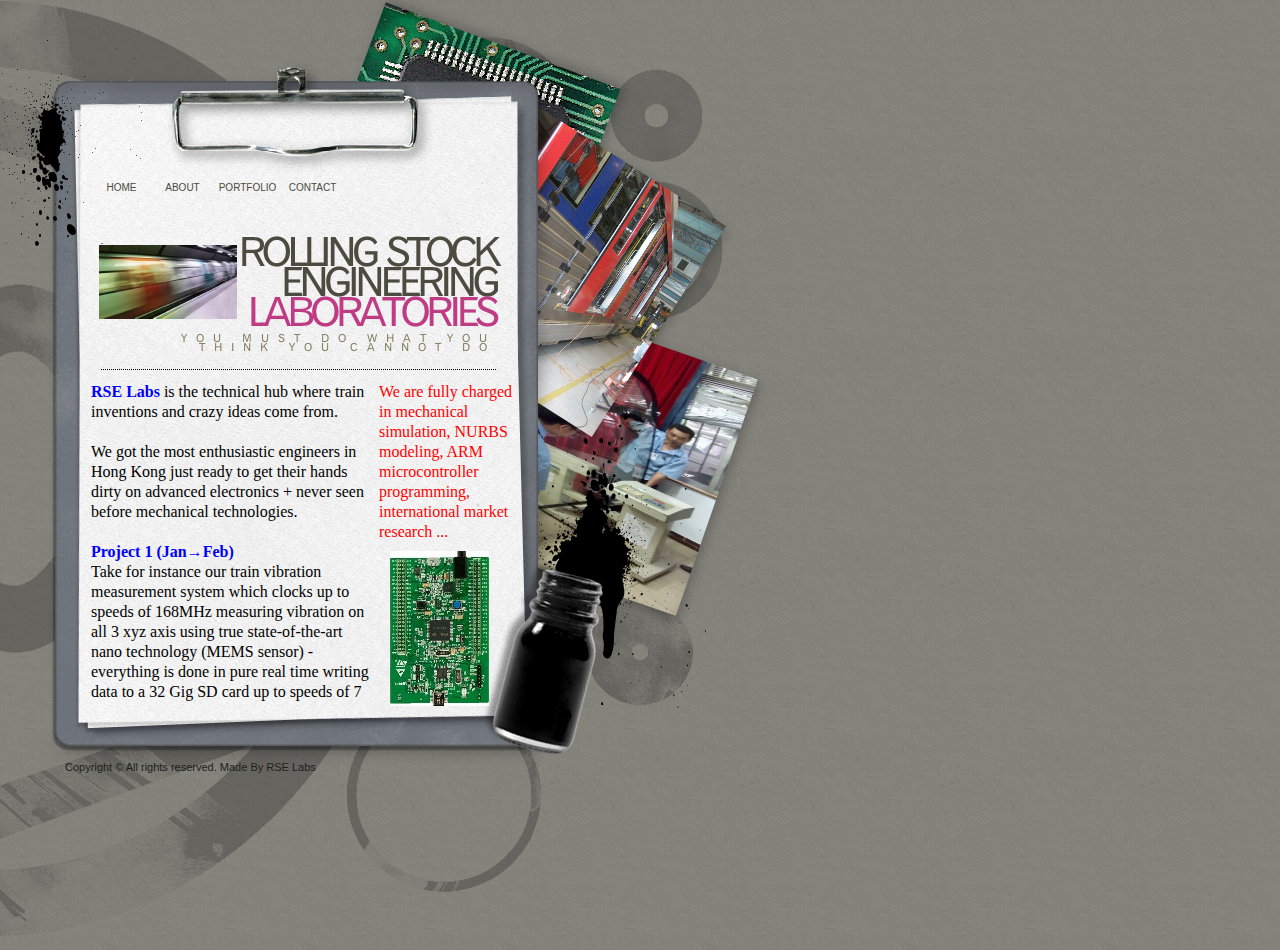
<file: index.html>
﻿<!DOCTYPE HTML PUBLIC "-//W3C//DTD HTML 4.01 Transitional//EN" "http://www.w3.org/TR/html4/loose.dtd">
<html lang="en">
<head>
<meta http-equiv="Content-Type" content="text/html; charset=UTF-8">
<title>Home</title>
<meta name="Generator" content="Serif WebPlus X6 (14.0.0.020)">
<meta name="viewport" content="width=780">
<style type="text/css">
body{margin:0;padding:0;}
.Copyright-C
{
    font-family:"Trebuchet MS", sans-serif; color:#20201b; font-size:11.0px; line-height:1.45em;
}
.Normal-C
{
    font-family:"Times New Roman", serif; font-weight:700; color:#0000ff; font-size:16.0px; line-height:1.25em;
}
.Normal-C-C0
{
    font-family:"Times New Roman", serif; font-size:16.0px; line-height:1.25em;
}
.Normal-C-C1
{
    font-family:"Times New Roman", serif; color:#ff0000; font-size:16.0px; line-height:1.25em;
}
.Button1,.Button1:link,.Button1:visited{background-color:transparent;text-decoration:none;display:block;position:absolute;}
.Button1:focus{outline-style:none;}
.Button1 span,.Button1:link span,.Button1:visited span{color:#4c4b40;font-family:Arial,sans-serif;font-weight:normal;text-decoration:none;text-align:center;text-transform:uppercase;font-style:normal;left:1px;top:6px;width:59px;height:13px;font-size:10px;display:block;position:absolute;cursor:pointer;}
.Button1:hover span{color:#c03d86;}
.Button2,.Button2:link,.Button2:visited{background-color:transparent;text-decoration:none;display:block;position:absolute;}
.Button2:focus{outline-style:none;}
.Button2 span,.Button2:link span,.Button2:visited span{color:#4c4b40;font-family:Arial,sans-serif;font-weight:normal;text-decoration:none;text-align:center;text-transform:uppercase;font-style:normal;left:1px;top:6px;width:67px;height:13px;font-size:10px;display:block;position:absolute;cursor:pointer;}
.Button2:hover span{color:#c03d86;}
</style>
<script type="text/javascript" src="wpscripts/jspngfix.js"></script>
<link rel="stylesheet" href="wpscripts/wpstyles.css" type="text/css"><script type="text/javascript">
var blankSrc = "wpscripts/blank.gif";
</script>
</head>

<body text="#000000" style="background:#4c4b40 url('wpimages/wp9d2ca1ee_06.png') repeat scroll top center; height:950px;">
<div style="height:inherit;width:100%;min-width:780px;margin:0;position:absolute;background:transparent url('wpimages/wpa7d9c412_06.png') no-repeat scroll top left;"></div>
<div style="background-color:transparent;position:relative;width:780px;height:950px;">
<img src="wpimages/wp3693d55f_06.png" border="0" width="359" height="359" id="pcrv_1109" alt="" onload="OnLoadPngFix()" style="position:absolute;left:421px;top:281px;">
<img src="wpimages/wp338bf0b3_06.png" border="0" width="81" height="134" id="pcrv_1118" alt="" onload="OnLoadPngFix()" style="position:absolute;left:552px;top:525px;">
<img src="wpimages/wp307f8d2b_06.png" border="0" width="709" height="775" id="pic_4" alt="" onload="OnLoadPngFix()" style="position:absolute;left:40px;top:0px;">
<div style="position:absolute;left:65px;top:760px;width:465px;height:29px;">
    <div class="Wp-Copyright-P">
        <span class="Copyright-C">Copyright © All rights reserved. Made By RSE Labs</span></div>
</div>
<img src="wpimages/wpc1418536_06.png" border="0" width="126" height="200" id="pic_13" alt="" onload="OnLoadPngFix()" style="position:absolute;left:479px;top:557px;">
<img src="wpimages/wp8095840f_06.png" border="0" width="1" height="1" id="pcrv_1" alt="" onload="OnLoadPngFix()" style="position:absolute;left:65px;top:251px;">
<img src="wpimages/wp9fe2b97b_06.png" border="0" width="4" height="5" id="pcrv_2" alt="" onload="OnLoadPngFix()" style="position:absolute;left:35px;top:241px;">
<img src="wpimages/wp8095840f_06.png" border="0" width="1" height="1" id="pcrv_3" alt="" onload="OnLoadPngFix()" style="position:absolute;left:6px;top:243px;">
<img src="wpimages/wp675eb757_06.png" border="0" width="2" height="1" id="pcrv_4" alt="" onload="OnLoadPngFix()" style="position:absolute;left:101px;top:243px;">
<img src="wpimages/wpab21de9d_06.png" border="0" width="1" height="1" id="pcrv_5" alt="" onload="OnLoadPngFix()" style="position:absolute;left:28px;top:237px;">
<img src="wpimages/wpadfd4948_06.png" border="0" width="2" height="2" id="pcrv_6" alt="" onload="OnLoadPngFix()" style="position:absolute;left:67px;top:235px;">
<img src="wpimages/wpc8f381da_06.png" border="0" width="2" height="3" id="pcrv_7" alt="" onload="OnLoadPngFix()" style="position:absolute;left:39px;top:234px;">
<img src="wpimages/wp1190fdbf_06.png" border="0" width="9" height="11" id="pcrv_8" alt="" onload="OnLoadPngFix()" style="position:absolute;left:67px;top:224px;">
<img src="wpimages/wp0ee46b5c_06.png" border="0" width="1" height="2" id="pcrv_9" alt="" onload="OnLoadPngFix()" style="position:absolute;left:21px;top:233px;">
<img src="wpimages/wpb8844592_06.png" border="0" width="2" height="3" id="pcrv_11" alt="" onload="OnLoadPngFix()" style="position:absolute;left:36px;top:223px;">
<img src="wpimages/wp8095840f_06.png" border="0" width="1" height="1" id="pcrv_12" alt="" onload="OnLoadPngFix()" style="position:absolute;left:53px;top:222px;">
<img src="wpimages/wpc597e42c_06.png" border="0" width="4" height="5" id="pcrv_13" alt="" onload="OnLoadPngFix()" style="position:absolute;left:53px;top:216px;">
<img src="wpimages/wp72d0ddbf_06.png" border="0" width="3" height="4" id="pcrv_15" alt="" onload="OnLoadPngFix()" style="position:absolute;left:46px;top:216px;">
<img src="wpimages/wpef088422_06.png" border="0" width="4" height="6" id="pcrv_16" alt="" onload="OnLoadPngFix()" style="position:absolute;left:67px;top:213px;">
<img src="wpimages/wpfb24afa1_06.png" border="0" width="1" height="1" id="pcrv_17" alt="" onload="OnLoadPngFix()" style="position:absolute;left:22px;top:216px;">
<img src="wpimages/wp426b0c8a_06.png" border="0" width="3" height="5" id="pcrv_18" alt="" onload="OnLoadPngFix()" style="position:absolute;left:39px;top:210px;">
<img src="wpimages/wp8595d31c_06.png" border="0" width="1" height="1" id="pcrv_19" alt="" onload="OnLoadPngFix()" style="position:absolute;left:33px;top:212px;">
<img src="wpimages/wpa4ca0b5d_06.png" border="0" width="3" height="4" id="pcrv_20" alt="" onload="OnLoadPngFix()" style="position:absolute;left:58px;top:205px;">
<img src="wpimages/wp8095840f_06.png" border="0" width="1" height="1" id="pcrv_21" alt="" onload="OnLoadPngFix()" style="position:absolute;left:44px;top:207px;">
<img src="wpimages/wp78f72a66_06.png" border="0" width="1" height="1" id="pcrv_22" alt="" onload="OnLoadPngFix()" style="position:absolute;left:55px;top:204px;">
<img src="wpimages/wpc7274b70_06.png" border="0" width="1" height="1" id="pcrv_23" alt="" onload="OnLoadPngFix()" style="position:absolute;left:11px;top:203px;">
<img src="wpimages/wp8095840f_06.png" border="0" width="1" height="1" id="pcrv_24" alt="" onload="OnLoadPngFix()" style="position:absolute;left:15px;top:203px;">
<img src="wpimages/wp78f72a66_06.png" border="0" width="1" height="1" id="pcrv_25" alt="" onload="OnLoadPngFix()" style="position:absolute;left:62px;top:203px;">
<img src="wpimages/wpc04a8f69_06.png" border="0" width="1" height="1" id="pcrv_26" alt="" onload="OnLoadPngFix()" style="position:absolute;left:83px;top:202px;">
<img src="wpimages/wpde92f6cd_06.png" border="0" width="3" height="3" id="pcrv_27" alt="" onload="OnLoadPngFix()" style="position:absolute;left:43px;top:199px;">
<img src="wpimages/wpff4e7411_06.png" border="0" width="2" height="3" id="pcrv_28" alt="" onload="OnLoadPngFix()" style="position:absolute;left:59px;top:200px;">
<img src="wpimages/wp0ff01af0_06.png" border="0" width="1" height="1" id="pcrv_29" alt="" onload="OnLoadPngFix()" style="position:absolute;left:12px;top:202px;">
<img src="wpimages/wp8095840f_06.png" border="0" width="1" height="1" id="pcrv_30" alt="" onload="OnLoadPngFix()" style="position:absolute;left:34px;top:201px;">
<img src="wpimages/wpe1fe7bdc_06.png" border="0" width="1" height="1" id="pcrv_32" alt="" onload="OnLoadPngFix()" style="position:absolute;left:28px;top:200px;">
<img src="wpimages/wp713863a7_06.png" border="0" width="1" height="2" id="pcrv_33" alt="" onload="OnLoadPngFix()" style="position:absolute;left:65px;top:198px;">
<img src="wpimages/wpa42127a9_06.png" border="0" width="1" height="1" id="pcrv_35" alt="" onload="OnLoadPngFix()" style="position:absolute;left:21px;top:198px;">
<img src="wpimages/wp1a10de6e_06.png" border="0" width="2" height="2" id="pcrv_36" alt="" onload="OnLoadPngFix()" style="position:absolute;left:48px;top:197px;">
<img src="wpimages/wp8095840f_06.png" border="0" width="1" height="1" id="pcrv_37" alt="" onload="OnLoadPngFix()" style="position:absolute;left:25px;top:193px;">
<img src="wpimages/wp0d973d78_06.png" border="0" width="1" height="2" id="pcrv_38" alt="" onload="OnLoadPngFix()" style="position:absolute;left:67px;top:191px;">
<img src="wpimages/wp8095840f_06.png" border="0" width="1" height="1" id="pcrv_39" alt="" onload="OnLoadPngFix()" style="position:absolute;left:40px;top:191px;">
<img src="wpimages/wpf3af92ef_06.png" border="0" width="5" height="7" id="pcrv_40" alt="" onload="OnLoadPngFix()" style="position:absolute;left:54px;top:184px;">
<img src="wpimages/wp13f42bed_06.png" border="0" width="3" height="3" id="pcrv_41" alt="" onload="OnLoadPngFix()" style="position:absolute;left:37px;top:187px;">
<img src="wpimages/wpd5a0411e_06.png" border="0" width="15" height="18" id="pcrv_52" alt="" onload="OnLoadPngFix()" style="position:absolute;left:42px;top:172px;">
<img src="wpimages/wpd99c45e6_06.png" border="0" width="3" height="5" id="pcrv_43" alt="" onload="OnLoadPngFix()" style="position:absolute;left:60px;top:185px;">
<img src="wpimages/wpf00060c2_06.png" border="0" width="3" height="3" id="pcrv_44" alt="" onload="OnLoadPngFix()" style="position:absolute;left:60px;top:181px;">
<img src="wpimages/wp452fbfb1_06.png" border="0" width="1" height="1" id="pcrv_45" alt="" onload="OnLoadPngFix()" style="position:absolute;left:20px;top:182px;">
<img src="wpimages/wp0ff01af0_06.png" border="0" width="1" height="1" id="pcrv_46" alt="" onload="OnLoadPngFix()" style="position:absolute;left:33px;top:182px;">
<img src="wpimages/wp1aa95cbd_06.png" border="0" width="5" height="7" id="pcrv_47" alt="" onload="OnLoadPngFix()" style="position:absolute;left:36px;top:175px;">
<img src="wpimages/wp7141664d_06.png" border="0" width="1" height="1" id="pcrv_49" alt="" onload="OnLoadPngFix()" style="position:absolute;left:24px;top:179px;">
<img src="wpimages/wp35454b3e_06.png" border="0" width="1" height="1" id="pcrv_50" alt="" onload="OnLoadPngFix()" style="position:absolute;left:17px;top:178px;">
<img src="wpimages/wpe38e55c1_06.png" border="0" width="6" height="5" id="pcrv_51" alt="" onload="OnLoadPngFix()" style="position:absolute;left:62px;top:175px;">
<img src="wpimages/wp8595d31c_06.png" border="0" width="1" height="1" id="pcrv_53" alt="" onload="OnLoadPngFix()" style="position:absolute;left:12px;top:174px;">
<img src="wpimages/wp97af756b_06.png" border="0" width="31" height="72" id="pcrv_185" alt="" onload="OnLoadPngFix()" style="position:absolute;left:35px;top:103px;">
<img src="wpimages/wpd6ad481f_06.png" border="0" width="2" height="2" id="pcrv_58" alt="" onload="OnLoadPngFix()" style="position:absolute;left:30px;top:173px;">
<img src="wpimages/wpf292e38a_06.png" border="0" width="1" height="1" id="pcrv_59" alt="" onload="OnLoadPngFix()" style="position:absolute;left:9px;top:174px;">
<img src="wpimages/wp1efe0a49_06.png" border="0" width="3" height="4" id="pcrv_60" alt="" onload="OnLoadPngFix()" style="position:absolute;left:22px;top:170px;">
<img src="wpimages/wp35454b3e_06.png" border="0" width="1" height="1" id="pcrv_61" alt="" onload="OnLoadPngFix()" style="position:absolute;left:14px;top:172px;">
<img src="wpimages/wp5062680d_06.png" border="0" width="4" height="5" id="pcrv_62" alt="" onload="OnLoadPngFix()" style="position:absolute;left:33px;top:168px;">
<img src="wpimages/wp3d287613_06.png" border="0" width="1" height="1" id="pcrv_64" alt="" onload="OnLoadPngFix()" style="position:absolute;left:9px;top:168px;">
<img src="wpimages/wp5e2e1aca_06.png" border="0" width="1" height="1" id="pcrv_65" alt="" onload="OnLoadPngFix()" style="position:absolute;left:3px;top:168px;">
<img src="wpimages/wp1a15f88d_06.png" border="0" width="1" height="3" id="pcrv_66" alt="" onload="OnLoadPngFix()" style="position:absolute;left:24px;top:164px;">
<img src="wpimages/wp82550c5c_06.png" border="0" width="2" height="1" id="pcrv_68" alt="" onload="OnLoadPngFix()" style="position:absolute;left:16px;top:164px;">
<img src="wpimages/wp8095840f_06.png" border="0" width="1" height="1" id="pcrv_69" alt="" onload="OnLoadPngFix()" style="position:absolute;left:1px;top:163px;">
<img src="wpimages/wp8095840f_06.png" border="0" width="1" height="1" id="pcrv_70" alt="" onload="OnLoadPngFix()" style="position:absolute;left:29px;top:161px;">
<img src="wpimages/wp2df8bb25_06.png" border="0" width="4" height="4" id="pcrv_71" alt="" onload="OnLoadPngFix()" style="position:absolute;left:32px;top:156px;">
<img src="wpimages/wp12470a94_06.png" border="0" width="1" height="1" id="pcrv_72" alt="" onload="OnLoadPngFix()" style="position:absolute;left:78px;top:157px;">
<img src="wpimages/wp8095840f_06.png" border="0" width="1" height="1" id="pcrv_73" alt="" onload="OnLoadPngFix()" style="position:absolute;left:17px;top:156px;">
<img src="wpimages/wpddfd9f0d_06.png" border="0" width="1" height="1" id="pcrv_76" alt="" onload="OnLoadPngFix()" style="position:absolute;left:31px;top:154px;">
<img src="wpimages/wp1d47f3a0_06.png" border="0" width="1" height="1" id="pcrv_77" alt="" onload="OnLoadPngFix()" style="position:absolute;left:69px;top:154px;">
<img src="wpimages/wp7aab2b19_06.png" border="0" width="1" height="2" id="pcrv_78" alt="" onload="OnLoadPngFix()" style="position:absolute;left:12px;top:153px;">
<img src="wpimages/wp3d287613_06.png" border="0" width="1" height="1" id="pcrv_79" alt="" onload="OnLoadPngFix()" style="position:absolute;left:79px;top:154px;">
<img src="wpimages/wpa34ce3b0_06.png" border="0" width="1" height="1" id="pcrv_80" alt="" onload="OnLoadPngFix()" style="position:absolute;left:25px;top:153px;">
<img src="wpimages/wp7f9aee7f_06.png" border="0" width="1" height="1" id="pcrv_82" alt="" onload="OnLoadPngFix()" style="position:absolute;left:33px;top:151px;">
<img src="wpimages/wp209f6677_06.png" border="0" width="1" height="1" id="pcrv_83" alt="" onload="OnLoadPngFix()" style="position:absolute;left:92px;top:152px;">
<img src="wpimages/wpe1fe7bdc_06.png" border="0" width="1" height="1" id="pcrv_84" alt="" onload="OnLoadPngFix()" style="position:absolute;left:9px;top:152px;">
<img src="wpimages/wp0ff01af0_06.png" border="0" width="1" height="1" id="pcrv_85" alt="" onload="OnLoadPngFix()" style="position:absolute;left:16px;top:151px;">
<img src="wpimages/wpe1fe7bdc_06.png" border="0" width="1" height="1" id="pcrv_86" alt="" onload="OnLoadPngFix()" style="position:absolute;left:7px;top:149px;">
<img src="wpimages/wp3a45b20a_06.png" border="0" width="1" height="1" id="pcrv_87" alt="" onload="OnLoadPngFix()" style="position:absolute;left:34px;top:149px;">
<img src="wpimages/wpa42127a9_06.png" border="0" width="1" height="1" id="pcrv_88" alt="" onload="OnLoadPngFix()" style="position:absolute;left:31px;top:149px;">
<img src="wpimages/wp3d287613_06.png" border="0" width="1" height="1" id="pcrv_89" alt="" onload="OnLoadPngFix()" style="position:absolute;left:20px;top:148px;">
<img src="wpimages/wpb74dbfff_06.png" border="0" width="1" height="1" id="pcrv_90" alt="" onload="OnLoadPngFix()" style="position:absolute;left:22px;top:148px;">
<img src="wpimages/wpb74dbfff_06.png" border="0" width="1" height="1" id="pcrv_91" alt="" onload="OnLoadPngFix()" style="position:absolute;left:14px;top:148px;">
<img src="wpimages/wpd326173f_06.png" border="0" width="1" height="1" id="pcrv_92" alt="" onload="OnLoadPngFix()" style="position:absolute;left:95px;top:148px;">
<img src="wpimages/wp25b74bf4_06.png" border="0" width="1" height="3" id="pcrv_94" alt="" onload="OnLoadPngFix()" style="position:absolute;left:29px;top:144px;">
<img src="wpimages/wp2f6decf9_06.png" border="0" width="2" height="2" id="pcrv_95" alt="" onload="OnLoadPngFix()" style="position:absolute;left:31px;top:145px;">
<img src="wpimages/wp7f9aee7f_06.png" border="0" width="1" height="1" id="pcrv_97" alt="" onload="OnLoadPngFix()" style="position:absolute;left:26px;top:143px;">
<img src="wpimages/wp9a4f5072_06.png" border="0" width="1" height="1" id="pcrv_98" alt="" onload="OnLoadPngFix()" style="position:absolute;left:30px;top:143px;">
<img src="wpimages/wp69315bd7_06.png" border="0" width="1" height="2" id="pcrv_99" alt="" onload="OnLoadPngFix()" style="position:absolute;left:31px;top:140px;">
<img src="wpimages/wp7f9aee7f_06.png" border="0" width="1" height="1" id="pcrv_100" alt="" onload="OnLoadPngFix()" style="position:absolute;left:34px;top:139px;">
<img src="wpimages/wp32288f27_06.png" border="0" width="1" height="1" id="pcrv_101" alt="" onload="OnLoadPngFix()" style="position:absolute;left:28px;top:139px;">
<img src="wpimages/wpe693bfc5_06.png" border="0" width="1" height="1" id="pcrv_103" alt="" onload="OnLoadPngFix()" style="position:absolute;left:31px;top:137px;">
<img src="wpimages/wp762ca254_06.png" border="0" width="1" height="1" id="pcrv_105" alt="" onload="OnLoadPngFix()" style="position:absolute;left:75px;top:136px;">
<img src="wpimages/wp8095840f_06.png" border="0" width="1" height="1" id="pcrv_106" alt="" onload="OnLoadPngFix()" style="position:absolute;left:31px;top:136px;">
<img src="wpimages/wp21a36f5a_06.png" border="0" width="2" height="2" id="pcrv_107" alt="" onload="OnLoadPngFix()" style="position:absolute;left:32px;top:135px;">
<img src="wpimages/wpf792b499_06.png" border="0" width="1" height="1" id="pcrv_108" alt="" onload="OnLoadPngFix()" style="position:absolute;left:27px;top:135px;">
<img src="wpimages/wp199cd5b5_06.png" border="0" width="1" height="1" id="pcrv_109" alt="" onload="OnLoadPngFix()" style="position:absolute;left:2px;top:134px;">
<img src="wpimages/wp50efab4a_06.png" border="0" width="5" height="7" id="pcrv_114" alt="" onload="OnLoadPngFix()" style="position:absolute;left:30px;top:128px;">
<img src="wpimages/wp8095840f_06.png" border="0" width="1" height="1" id="pcrv_111" alt="" onload="OnLoadPngFix()" style="position:absolute;left:72px;top:134px;">
<img src="wpimages/wp3d287613_06.png" border="0" width="1" height="1" id="pcrv_112" alt="" onload="OnLoadPngFix()" style="position:absolute;left:67px;top:133px;">
<img src="wpimages/wpc7274b70_06.png" border="0" width="1" height="1" id="pcrv_115" alt="" onload="OnLoadPngFix()" style="position:absolute;left:76px;top:131px;">
<img src="wpimages/wp8095840f_06.png" border="0" width="1" height="1" id="pcrv_116" alt="" onload="OnLoadPngFix()" style="position:absolute;left:25px;top:130px;">
<img src="wpimages/wp32288f27_06.png" border="0" width="1" height="1" id="pcrv_117" alt="" onload="OnLoadPngFix()" style="position:absolute;left:78px;top:130px;">
<img src="wpimages/wpa1e60a57_06.png" border="0" width="1" height="2" id="pcrv_118" alt="" onload="OnLoadPngFix()" style="position:absolute;left:28px;top:129px;">
<img src="wpimages/wp8095840f_06.png" border="0" width="1" height="1" id="pcrv_119" alt="" onload="OnLoadPngFix()" style="position:absolute;left:29px;top:130px;">
<img src="wpimages/wp8095840f_06.png" border="0" width="1" height="1" id="pcrv_122" alt="" onload="OnLoadPngFix()" style="position:absolute;left:29px;top:127px;">
<img src="wpimages/wp96f94b4a_06.png" border="0" width="1" height="1" id="pcrv_123" alt="" onload="OnLoadPngFix()" style="position:absolute;left:70px;top:128px;">
<img src="wpimages/wp8095840f_06.png" border="0" width="1" height="1" id="pcrv_124" alt="" onload="OnLoadPngFix()" style="position:absolute;left:17px;top:127px;">
<img src="wpimages/wpd326173f_06.png" border="0" width="1" height="1" id="pcrv_125" alt="" onload="OnLoadPngFix()" style="position:absolute;left:25px;top:127px;">
<img src="wpimages/wp8095840f_06.png" border="0" width="1" height="1" id="pcrv_126" alt="" onload="OnLoadPngFix()" style="position:absolute;left:68px;top:125px;">
<img src="wpimages/wp91948f53_06.png" border="0" width="1" height="1" id="pcrv_127" alt="" onload="OnLoadPngFix()" style="position:absolute;left:80px;top:125px;">
<img src="wpimages/wpe084683d_06.png" border="0" width="2" height="2" id="pcrv_128" alt="" onload="OnLoadPngFix()" style="position:absolute;left:22px;top:122px;">
<img src="wpimages/wp1dc5b8c1_06.png" border="0" width="2" height="1" id="pcrv_129" alt="" onload="OnLoadPngFix()" style="position:absolute;left:29px;top:123px;">
<img src="wpimages/wp8095840f_06.png" border="0" width="1" height="1" id="pcrv_131" alt="" onload="OnLoadPngFix()" style="position:absolute;left:71px;top:122px;">
<img src="wpimages/wp8095840f_06.png" border="0" width="1" height="1" id="pcrv_134" alt="" onload="OnLoadPngFix()" style="position:absolute;left:5px;top:121px;">
<img src="wpimages/wpd7bace63_06.png" border="0" width="2" height="1" id="pcrv_135" alt="" onload="OnLoadPngFix()" style="position:absolute;left:28px;top:120px;">
<img src="wpimages/wp50f592f8_06.png" border="0" width="1" height="1" id="pcrv_137" alt="" onload="OnLoadPngFix()" style="position:absolute;left:4px;top:118px;">
<img src="wpimages/wp91948f53_06.png" border="0" width="1" height="1" id="pcrv_138" alt="" onload="OnLoadPngFix()" style="position:absolute;left:17px;top:119px;">
<img src="wpimages/wp0ff01af0_06.png" border="0" width="1" height="1" id="pcrv_139" alt="" onload="OnLoadPngFix()" style="position:absolute;left:33px;top:119px;">
<img src="wpimages/wpcccd0624_06.png" border="0" width="1" height="2" id="pcrv_141" alt="" onload="OnLoadPngFix()" style="position:absolute;left:32px;top:117px;">
<img src="wpimages/wpac4c1a84_06.png" border="0" width="1" height="1" id="pcrv_142" alt="" onload="OnLoadPngFix()" style="position:absolute;left:66px;top:118px;">
<img src="wpimages/wpfb24afa1_06.png" border="0" width="1" height="1" id="pcrv_144" alt="" onload="OnLoadPngFix()" style="position:absolute;left:7px;top:116px;">
<img src="wpimages/wpc04a8f69_06.png" border="0" width="1" height="1" id="pcrv_145" alt="" onload="OnLoadPngFix()" style="position:absolute;left:27px;top:116px;">
<img src="wpimages/wp8595d31c_06.png" border="0" width="1" height="1" id="pcrv_146" alt="" onload="OnLoadPngFix()" style="position:absolute;left:24px;top:115px;">
<img src="wpimages/wpddfd9f0d_06.png" border="0" width="1" height="1" id="pcrv_149" alt="" onload="OnLoadPngFix()" style="position:absolute;left:33px;top:114px;">
<img src="wpimages/wpc9fcc342_06.png" border="0" width="1" height="1" id="pcrv_152" alt="" onload="OnLoadPngFix()" style="position:absolute;left:33px;top:112px;">
<img src="wpimages/wpd326173f_06.png" border="0" width="1" height="1" id="pcrv_155" alt="" onload="OnLoadPngFix()" style="position:absolute;left:15px;top:112px;">
<img src="wpimages/wp5ff56bcc_06.png" border="0" width="1" height="1" id="pcrv_157" alt="" onload="OnLoadPngFix()" style="position:absolute;left:71px;top:110px;">
<img src="wpimages/wpb74dbfff_06.png" border="0" width="1" height="1" id="pcrv_158" alt="" onload="OnLoadPngFix()" style="position:absolute;left:25px;top:110px;">
<img src="wpimages/wpe2b7dafe_06.png" border="0" width="2" height="1" id="pcrv_159" alt="" onload="OnLoadPngFix()" style="position:absolute;left:66px;top:110px;">
<img src="wpimages/wp034601c8_06.png" border="0" width="1" height="1" id="pcrv_160" alt="" onload="OnLoadPngFix()" style="position:absolute;left:11px;top:110px;">
<img src="wpimages/wpd326173f_06.png" border="0" width="1" height="1" id="pcrv_164" alt="" onload="OnLoadPngFix()" style="position:absolute;left:30px;top:108px;">
<img src="wpimages/wpe1fe7bdc_06.png" border="0" width="1" height="1" id="pcrv_165" alt="" onload="OnLoadPngFix()" style="position:absolute;left:71px;top:108px;">
<img src="wpimages/wp8095840f_06.png" border="0" width="1" height="1" id="pcrv_166" alt="" onload="OnLoadPngFix()" style="position:absolute;left:29px;top:108px;">
<img src="wpimages/wp71615ea3_06.png" border="0" width="2" height="1" id="pcrv_167" alt="" onload="OnLoadPngFix()" style="position:absolute;left:34px;top:107px;">
<img src="wpimages/wpce91075b_06.png" border="0" width="1" height="1" id="pcrv_171" alt="" onload="OnLoadPngFix()" style="position:absolute;left:33px;top:107px;">
<img src="wpimages/wpe1fe7bdc_06.png" border="0" width="1" height="1" id="pcrv_172" alt="" onload="OnLoadPngFix()" style="position:absolute;left:24px;top:106px;">
<img src="wpimages/wpc7274b70_06.png" border="0" width="1" height="1" id="pcrv_173" alt="" onload="OnLoadPngFix()" style="position:absolute;left:65px;top:106px;">
<img src="wpimages/wp8095840f_06.png" border="0" width="1" height="1" id="pcrv_174" alt="" onload="OnLoadPngFix()" style="position:absolute;left:26px;top:105px;">
<img src="wpimages/wp199cd5b5_06.png" border="0" width="1" height="1" id="pcrv_176" alt="" onload="OnLoadPngFix()" style="position:absolute;left:78px;top:105px;">
<img src="wpimages/wp6fe7b41b_06.png" border="0" width="2" height="1" id="pcrv_177" alt="" onload="OnLoadPngFix()" style="position:absolute;left:30px;top:104px;">
<img src="wpimages/wpe7d61f93_06.png" border="0" width="3" height="4" id="pcrv_181" alt="" onload="OnLoadPngFix()" style="position:absolute;left:51px;top:101px;">
<img src="wpimages/wp363feac2_06.png" border="0" width="1" height="3" id="pcrv_183" alt="" onload="OnLoadPngFix()" style="position:absolute;left:46px;top:102px;">
<img src="wpimages/wpfb24afa1_06.png" border="0" width="1" height="1" id="pcrv_184" alt="" onload="OnLoadPngFix()" style="position:absolute;left:70px;top:103px;">
<img src="wpimages/wp152ace8d_06.png" border="0" width="1" height="1" id="pcrv_186" alt="" onload="OnLoadPngFix()" style="position:absolute;left:64px;top:103px;">
<img src="wpimages/wpa42127a9_06.png" border="0" width="1" height="1" id="pcrv_187" alt="" onload="OnLoadPngFix()" style="position:absolute;left:3px;top:102px;">
<img src="wpimages/wp7f9aee7f_06.png" border="0" width="1" height="1" id="pcrv_188" alt="" onload="OnLoadPngFix()" style="position:absolute;left:33px;top:101px;">
<img src="wpimages/wpdd8a23c0_06.png" border="0" width="1" height="2" id="pcrv_189" alt="" onload="OnLoadPngFix()" style="position:absolute;left:36px;top:100px;">
<img src="wpimages/wpc7274b70_06.png" border="0" width="1" height="1" id="pcrv_190" alt="" onload="OnLoadPngFix()" style="position:absolute;left:29px;top:101px;">
<img src="wpimages/wp7f9aee7f_06.png" border="0" width="1" height="1" id="pcrv_191" alt="" onload="OnLoadPngFix()" style="position:absolute;left:34px;top:100px;">
<img src="wpimages/wpb99637cd_06.png" border="0" width="1" height="1" id="pcrv_192" alt="" onload="OnLoadPngFix()" style="position:absolute;left:12px;top:100px;">
<img src="wpimages/wp8c239f37_06.png" border="0" width="1" height="1" id="pcrv_193" alt="" onload="OnLoadPngFix()" style="position:absolute;left:62px;top:100px;">
<img src="wpimages/wp209f6677_06.png" border="0" width="1" height="1" id="pcrv_194" alt="" onload="OnLoadPngFix()" style="position:absolute;left:55px;top:99px;">
<img src="wpimages/wp78f72a66_06.png" border="0" width="1" height="1" id="pcrv_195" alt="" onload="OnLoadPngFix()" style="position:absolute;left:40px;top:99px;">
<img src="wpimages/wpf292e38a_06.png" border="0" width="1" height="1" id="pcrv_196" alt="" onload="OnLoadPngFix()" style="position:absolute;left:58px;top:98px;">
<img src="wpimages/wp209f6677_06.png" border="0" width="1" height="1" id="pcrv_197" alt="" onload="OnLoadPngFix()" style="position:absolute;left:67px;top:98px;">
<img src="wpimages/wp161e03c9_06.png" border="0" width="2" height="3" id="pcrv_198" alt="" onload="OnLoadPngFix()" style="position:absolute;left:47px;top:95px;">
<img src="wpimages/wpa42127a9_06.png" border="0" width="1" height="1" id="pcrv_199" alt="" onload="OnLoadPngFix()" style="position:absolute;left:95px;top:98px;">
<img src="wpimages/wp84b161c9_06.png" border="0" width="2" height="2" id="pcrv_200" alt="" onload="OnLoadPngFix()" style="position:absolute;left:43px;top:96px;">
<img src="wpimages/wpa42127a9_06.png" border="0" width="1" height="1" id="pcrv_201" alt="" onload="OnLoadPngFix()" style="position:absolute;left:73px;top:97px;">
<img src="wpimages/wp8095840f_06.png" border="0" width="1" height="1" id="pcrv_202" alt="" onload="OnLoadPngFix()" style="position:absolute;left:28px;top:97px;">
<img src="wpimages/wpc7274b70_06.png" border="0" width="1" height="1" id="pcrv_203" alt="" onload="OnLoadPngFix()" style="position:absolute;left:52px;top:97px;">
<img src="wpimages/wp3d287613_06.png" border="0" width="1" height="1" id="pcrv_204" alt="" onload="OnLoadPngFix()" style="position:absolute;left:32px;top:96px;">
<img src="wpimages/wp0ff01af0_06.png" border="0" width="1" height="1" id="pcrv_205" alt="" onload="OnLoadPngFix()" style="position:absolute;left:62px;top:96px;">
<img src="wpimages/wp8095840f_06.png" border="0" width="1" height="1" id="pcrv_206" alt="" onload="OnLoadPngFix()" style="position:absolute;left:33px;top:94px;">
<img src="wpimages/wp064656db_06.png" border="0" width="1" height="1" id="pcrv_207" alt="" onload="OnLoadPngFix()" style="position:absolute;left:45px;top:93px;">
<img src="wpimages/wpccfc9451_06.png" border="0" width="1" height="1" id="pcrv_208" alt="" onload="OnLoadPngFix()" style="position:absolute;left:24px;top:93px;">
<img src="wpimages/wpd44bd326_06.png" border="0" width="1" height="1" id="pcrv_209" alt="" onload="OnLoadPngFix()" style="position:absolute;left:99px;top:93px;">
<img src="wpimages/wp579856e1_06.png" border="0" width="1" height="1" id="pcrv_210" alt="" onload="OnLoadPngFix()" style="position:absolute;left:26px;top:93px;">
<img src="wpimages/wp2e44ee45_06.png" border="0" width="1" height="1" id="pcrv_211" alt="" onload="OnLoadPngFix()" style="position:absolute;left:103px;top:92px;">
<img src="wpimages/wp4a2f4685_06.png" border="0" width="1" height="1" id="pcrv_212" alt="" onload="OnLoadPngFix()" style="position:absolute;left:31px;top:92px;">
<img src="wpimages/wpce91075b_06.png" border="0" width="1" height="1" id="pcrv_213" alt="" onload="OnLoadPngFix()" style="position:absolute;left:84px;top:92px;">
<img src="wpimages/wpa42127a9_06.png" border="0" width="1" height="1" id="pcrv_214" alt="" onload="OnLoadPngFix()" style="position:absolute;left:29px;top:91px;">
<img src="wpimages/wp8095840f_06.png" border="0" width="1" height="1" id="pcrv_215" alt="" onload="OnLoadPngFix()" style="position:absolute;left:45px;top:91px;">
<img src="wpimages/wp8095840f_06.png" border="0" width="1" height="1" id="pcrv_216" alt="" onload="OnLoadPngFix()" style="position:absolute;left:16px;top:89px;">
<img src="wpimages/wp6e9be523_06.png" border="0" width="1" height="1" id="pcrv_217" alt="" onload="OnLoadPngFix()" style="position:absolute;left:56px;top:89px;">
<img src="wpimages/wp8095840f_06.png" border="0" width="1" height="1" id="pcrv_218" alt="" onload="OnLoadPngFix()" style="position:absolute;left:71px;top:89px;">
<img src="wpimages/wp8095840f_06.png" border="0" width="1" height="1" id="pcrv_219" alt="" onload="OnLoadPngFix()" style="position:absolute;left:24px;top:88px;">
<img src="wpimages/wpa34ce3b0_06.png" border="0" width="1" height="1" id="pcrv_220" alt="" onload="OnLoadPngFix()" style="position:absolute;left:49px;top:88px;">
<img src="wpimages/wp3d287613_06.png" border="0" width="1" height="1" id="pcrv_221" alt="" onload="OnLoadPngFix()" style="position:absolute;left:10px;top:86px;">
<img src="wpimages/wp0ff01af0_06.png" border="0" width="1" height="1" id="pcrv_222" alt="" onload="OnLoadPngFix()" style="position:absolute;left:58px;top:85px;">
<img src="wpimages/wp3d287613_06.png" border="0" width="1" height="1" id="pcrv_223" alt="" onload="OnLoadPngFix()" style="position:absolute;left:50px;top:85px;">
<img src="wpimages/wp0af04de3_06.png" border="0" width="1" height="1" id="pcrv_224" alt="" onload="OnLoadPngFix()" style="position:absolute;left:40px;top:84px;">
<img src="wpimages/wp3d287613_06.png" border="0" width="1" height="1" id="pcrv_225" alt="" onload="OnLoadPngFix()" style="position:absolute;left:47px;top:84px;">
<img src="wpimages/wpce91075b_06.png" border="0" width="1" height="1" id="pcrv_226" alt="" onload="OnLoadPngFix()" style="position:absolute;left:45px;top:83px;">
<img src="wpimages/wpc04a8f69_06.png" border="0" width="1" height="1" id="pcrv_229" alt="" onload="OnLoadPngFix()" style="position:absolute;left:50px;top:80px;">
<img src="wpimages/wpd326173f_06.png" border="0" width="1" height="1" id="pcrv_230" alt="" onload="OnLoadPngFix()" style="position:absolute;left:57px;top:80px;">
<img src="wpimages/wp4a2f4685_06.png" border="0" width="1" height="1" id="pcrv_232" alt="" onload="OnLoadPngFix()" style="position:absolute;left:29px;top:77px;">
<img src="wpimages/wp8595d31c_06.png" border="0" width="1" height="1" id="pcrv_233" alt="" onload="OnLoadPngFix()" style="position:absolute;left:58px;top:77px;">
<img src="wpimages/wp4bf43783_06.png" border="0" width="1" height="1" id="pcrv_234" alt="" onload="OnLoadPngFix()" style="position:absolute;left:84px;top:76px;">
<img src="wpimages/wp8095840f_06.png" border="0" width="1" height="1" id="pcrv_235" alt="" onload="OnLoadPngFix()" style="position:absolute;left:61px;top:73px;">
<img src="wpimages/wp8095840f_06.png" border="0" width="1" height="1" id="pcrv_236" alt="" onload="OnLoadPngFix()" style="position:absolute;left:2px;top:73px;">
<img src="wpimages/wpeefe82e8_06.png" border="0" width="1" height="1" id="pcrv_237" alt="" onload="OnLoadPngFix()" style="position:absolute;left:17px;top:69px;">
<img src="wpimages/wp8095840f_06.png" border="0" width="1" height="1" id="pcrv_238" alt="" onload="OnLoadPngFix()" style="position:absolute;left:140px;top:158px;">
<img src="wpimages/wpef25f3ee_06.png" border="0" width="1" height="1" id="pcrv_239" alt="" onload="OnLoadPngFix()" style="position:absolute;left:136px;top:155px;">
<img src="wpimages/wpce91075b_06.png" border="0" width="1" height="1" id="pcrv_240" alt="" onload="OnLoadPngFix()" style="position:absolute;left:130px;top:149px;">
<img src="wpimages/wp579856e1_06.png" border="0" width="1" height="1" id="pcrv_241" alt="" onload="OnLoadPngFix()" style="position:absolute;left:141px;top:120px;">
<img src="wpimages/wp8095840f_06.png" border="0" width="1" height="1" id="pcrv_242" alt="" onload="OnLoadPngFix()" style="position:absolute;left:141px;top:112px;">
<img src="wpimages/wpd326173f_06.png" border="0" width="1" height="1" id="pcrv_243" alt="" onload="OnLoadPngFix()" style="position:absolute;left:139px;top:106px;">
<img src="wpimages/wp4a2f4685_06.png" border="0" width="1" height="1" id="pcrv_244" alt="" onload="OnLoadPngFix()" style="position:absolute;left:134px;top:58px;">
<img src="wpimages/wp21441771_06.png" border="0" width="1" height="1" id="pcrv_245" alt="" onload="OnLoadPngFix()" style="position:absolute;left:47px;top:40px;">
<img src="wpimages/wpce91075b_06.png" border="0" width="1" height="1" id="pcrv_246" alt="" onload="OnLoadPngFix()" style="position:absolute;left:116px;top:49px;">
<div id="nav_3" style="position:absolute;left:91px;top:171px;width:413px;height:37px;">
    <a href="index.html" id="nav_3_B1" class="Button1" style="display:block;position:absolute;left:0px;top:5px;width:61px;height:25px;"><span>Home</span></a>
    <a href="about.html" id="nav_3_B2" class="Button1" style="display:block;position:absolute;left:61px;top:5px;width:61px;height:25px;"><span>About</span></a>
    <a href="portfolio.html" id="nav_3_B3" class="Button2" style="display:block;position:absolute;left:122px;top:5px;width:69px;height:25px;"><span>Portfolio</span></a>
    <a href="contact.html" id="nav_3_B4" class="Button1" style="display:block;position:absolute;left:191px;top:5px;width:61px;height:25px;"><span>Contact</span></a>
</div>
<img src="wpimages/wpfd73b365_06.png" border="0" width="414" height="126" id="txt_7" title="" alt="You must do what you think you cannot do&#10;" onload="OnLoadPngFix()" style="position:absolute;left:99px;top:235px;">
<img src="wpimages/wp17bba385_06.png" border="0" width="395" height="1" id="pcrv_1000" alt="" onload="OnLoadPngFix()" style="position:absolute;left:101px;top:369px;">
<div id="txt_23" style="position:absolute;left:91px;top:382px;width:280px;height:322px;overflow:auto;">
<p class="Wp-Normal-P"><span class="Normal-C">RSE Labs</span><span class="Normal-C-C0"> is the technical hub where train inventions and crazy ideas come from.</span></p>
<p class="Wp-Normal-P"><span class="Normal-C-C0"><br></span></p>
<p class="Wp-Normal-P"><span class="Normal-C-C0">We got the most enthusiastic engineers in Hong Kong just ready to get their hands
    dirty on advanced electronics + never seen before mechanical technologies.</span></p>
<p class="Wp-Normal-P"><span class="Normal-C-C0"><br></span></p>
<p class="Wp-Normal-P"><span class="Normal-C">Project 1 (Jan→Feb)</span></p>
<p class="Wp-Normal-P"><span class="Normal-C-C0">Take for instance our train vibration measurement system which clocks up to speeds
    of 168MHz measuring vibration on all 3 xyz axis using true state-of-the-art nano
    technology (MEMS sensor) - everything is done in pure real time writing data to a
    32 Gig SD card up to speeds of 7 mega bytes per seconds and mapped by a FAT32 file
    system! It&#39;s an exciting achievement for us.</span></p>
<p class="Wp-Normal-P"><span class="Normal-C-C0"><br></span></p>
<p class="Wp-Normal-P"><span class="Normal-C-C0">That&#39;s one months worth of vibration measurement on a small battery powered device!!</span></p>
<p class="Wp-Normal-P"><span class="Normal-C-C0"><br></span></p>
<p class="Wp-Normal-P"><span class="Normal-C">Project 2 (Mar → ?)</span></p>
<p class="Wp-Normal-P"><span class="Normal-C-C0">Our design vision is endless, we got WIFI and bluetooth vibration measurement devices
    in development right now.</span></p>
<p class="Wp-Normal-P"><span class="Normal-C-C0"><br></span></p>
<p class="Wp-Normal-P"><span class="Normal-C">Project 3 (Mar→ ?)</span></p>
<p class="Wp-Normal-P"><span class="Normal-C-C0">In our vibration sensor, we want to be smaller, lower power, and be able to do more!
    We are currently developing miniature PCB designs with the help from ShenZhen PCB
    manufactures to help us fabricate 4 layer PCBs with SMD components. In addition,
    we have successfully made the first Kalman filter for the vibration sensor which
    means we have the ability to predict the position of the train based on accelerometer
    measurements!!!</span></p>
<p class="Wp-Normal-P"><span class="Normal-C-C0"><br></span></p>
<p class="Wp-Normal-P"><span class="Normal-C-C0">Keep in touch, and be free to email us if you got new projects that are LEAP doing!!</span></p>
<p class="Wp-Normal-P"><span class="Normal-C-C0"><br></span></p>
<p class="Wp-Normal-P"><span class="Normal-C-C0">See you around,</span></p>
<p class="Wp-Normal-P"><span class="Normal-C-C0">RSE Labs</span></p>
</div>
<div id="txt_24" style="position:absolute;left:379px;top:382px;width:136px;height:168px;overflow:hidden;">
<p class="Wp-Normal-P"><span class="Normal-C-C1">We are fully charged in mechanical simulation, NURBS modeling, ARM microcontroller
    programming, international market research ...</span></p>
</div>
<img src="wpimages/wpbe289777_05_06.jpg" border="0" width="138" height="74" id="pic_15" alt="" style="position:absolute;left:99px;top:245px;">
<img src="wpimages/wp1edd342b_05_06.jpg" border="0" width="99" height="155" id="pic_16" alt="" style="position:absolute;left:390px;top:551px;">
</div>
</body>
</html>
</file>
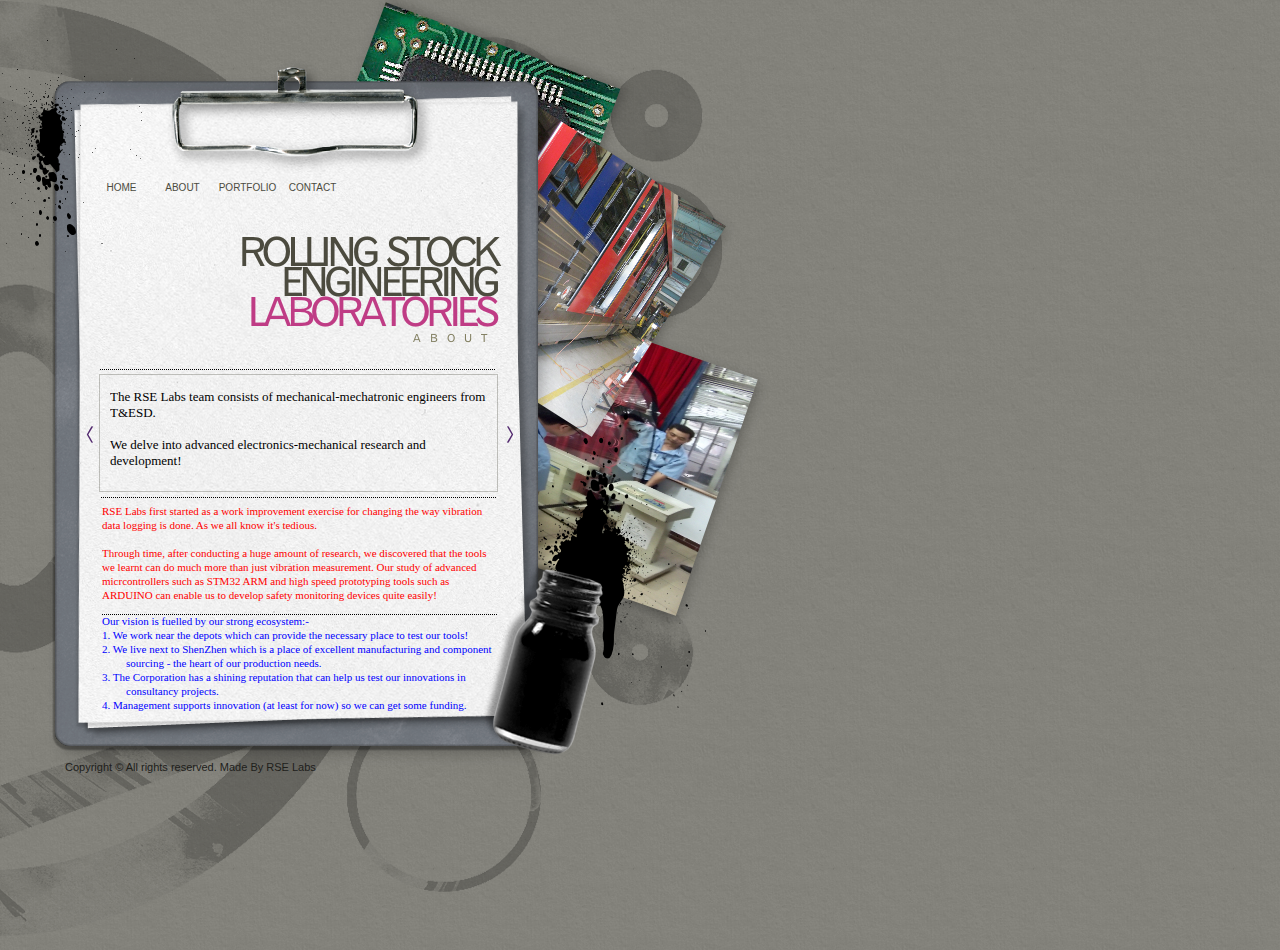
<file: about.html>
﻿<!DOCTYPE HTML PUBLIC "-//W3C//DTD HTML 4.01 Transitional//EN" "http://www.w3.org/TR/html4/loose.dtd">
<html lang="en">
<head>
<meta http-equiv="Content-Type" content="text/html; charset=UTF-8">
<title>About</title>
<meta name="Generator" content="Serif WebPlus X6">
<meta name="viewport" content="width=780">
<script type="text/javascript" src="wpscripts/jquery.js"></script>
<script type="text/javascript" src="wpscripts/jquery.wpslider.js"></script>
<style type="text/css">
body{margin:0;padding:0;}
.Normal-P
{
    margin:0.0px 0.0px 0.0px 24.0px; text-align:left; font-weight:400; text-indent:-24.0px;
}
.Copyright-C
{
    font-family:"Trebuchet MS", sans-serif; color:#20201b; font-size:11.0px; line-height:1.45em;
}
.Normal-C
{
    font-family:"Times New Roman", serif; color:#ff0000; font-size:11.0px; line-height:1.27em;
}
.Normal-C-C0
{
    font-family:"Times New Roman", serif; color:#0000ff; font-size:11.0px; line-height:1.27em;
}
.Normal-C-C1
{
    font-family:"Times New Roman", serif; font-size:13.0px; line-height:1.23em;
}
.Placeholder-C
{
    font-family:"Trebuchet MS", sans-serif; color:#4c4b40; font-size:12.0px; line-height:1.50em;
}
.Body-Text-1-C
{
    font-family:"Trebuchet MS", sans-serif; color:#ff0000; font-size:12.0px; line-height:1.50em;
}
.Body-Text-1-C-C0
{
    font-family:"Trebuchet MS", sans-serif; color:#4c4b40; font-size:12.0px; line-height:1.50em;
}
.Placeholder-C-C0
{
    font-family:"Trebuchet MS", sans-serif; color:#ff0000; font-size:12.0px; line-height:1.50em;
}
.Button1,.Button1:link,.Button1:visited{background-color:transparent;text-decoration:none;display:block;position:absolute;}
.Button1:focus{outline-style:none;}
.Button1 span,.Button1:link span,.Button1:visited span{color:#4c4b40;font-family:Arial,sans-serif;font-weight:normal;text-decoration:none;text-align:center;text-transform:uppercase;font-style:normal;left:1px;top:6px;width:59px;height:13px;font-size:10px;display:block;position:absolute;cursor:pointer;}
.Button1:hover span{color:#c03d86;}
.Button2,.Button2:link,.Button2:visited{background-color:transparent;text-decoration:none;display:block;position:absolute;}
.Button2:focus{outline-style:none;}
.Button2 span,.Button2:link span,.Button2:visited span{color:#4c4b40;font-family:Arial,sans-serif;font-weight:normal;text-decoration:none;text-align:center;text-transform:uppercase;font-style:normal;left:1px;top:6px;width:67px;height:13px;font-size:10px;display:block;position:absolute;cursor:pointer;}
.Button2:hover span{color:#c03d86;}
.Button3,.Button3:link,.Button3:visited{background-image:url('wpimages/wp8d68e970_06.png');background-position:0px 0px;text-decoration:none;display:block;position:absolute;}
.Button3:focus{outline-style:none;}
.Button3:hover{background-position:0px -38px;}
.Button3:active{background-position:0px -19px;}
.Button4,.Button4:link,.Button4:visited{background-image:url('wpimages/wp5440c48b_06.png');background-position:0px 0px;text-decoration:none;display:block;position:absolute;}
.Button4:focus{outline-style:none;}
.Button4:hover{background-position:0px -38px;}
.Button4:active{background-position:0px -19px;}
</style>
<script type="text/javascript" src="wpscripts/jspngfix.js"></script>
<link rel="stylesheet" href="wpscripts/wpstyles.css" type="text/css"><script type="text/javascript">
var blankSrc = "wpscripts/blank.gif";
</script>
</head>

<body text="#000000" style="background:#4c4b40 url('wpimages/wp9d2ca1ee_06.png') repeat scroll top center; height:950px;">
<div style="height:inherit;width:100%;min-width:780px;margin:0;position:absolute;background:transparent url('wpimages/wpa7d9c412_06.png') no-repeat scroll top left;"></div>
<div style="background-color:transparent;position:relative;width:780px;height:950px;">
<img src="wpimages/wp3693d55f_06.png" border="0" width="359" height="359" id="pcrv_1109" alt="" onload="OnLoadPngFix()" style="position:absolute;left:421px;top:281px;">
<img src="wpimages/wp338bf0b3_06.png" border="0" width="81" height="134" id="pcrv_1118" alt="" onload="OnLoadPngFix()" style="position:absolute;left:552px;top:525px;">
<img src="wpimages/wp307f8d2b_06.png" border="0" width="709" height="775" id="pic_4" alt="" onload="OnLoadPngFix()" style="position:absolute;left:40px;top:0px;">
<div style="position:absolute;left:65px;top:760px;width:465px;height:29px;">
    <div class="Wp-Copyright-P">
        <span class="Copyright-C">Copyright © All rights reserved. Made By RSE Labs</span></div>
</div>
<img src="wpimages/wpc1418536_06.png" border="0" width="126" height="200" id="pic_13" alt="" onload="OnLoadPngFix()" style="position:absolute;left:479px;top:557px;">
<img src="wpimages/wp8095840f_06.png" border="0" width="1" height="1" id="pcrv_1" alt="" onload="OnLoadPngFix()" style="position:absolute;left:65px;top:251px;">
<img src="wpimages/wp9fe2b97b_06.png" border="0" width="4" height="5" id="pcrv_2" alt="" onload="OnLoadPngFix()" style="position:absolute;left:35px;top:241px;">
<img src="wpimages/wp8095840f_06.png" border="0" width="1" height="1" id="pcrv_3" alt="" onload="OnLoadPngFix()" style="position:absolute;left:6px;top:243px;">
<img src="wpimages/wp675eb757_06.png" border="0" width="2" height="1" id="pcrv_4" alt="" onload="OnLoadPngFix()" style="position:absolute;left:101px;top:243px;">
<img src="wpimages/wpab21de9d_06.png" border="0" width="1" height="1" id="pcrv_5" alt="" onload="OnLoadPngFix()" style="position:absolute;left:28px;top:237px;">
<img src="wpimages/wpadfd4948_06.png" border="0" width="2" height="2" id="pcrv_6" alt="" onload="OnLoadPngFix()" style="position:absolute;left:67px;top:235px;">
<img src="wpimages/wpc8f381da_06.png" border="0" width="2" height="3" id="pcrv_7" alt="" onload="OnLoadPngFix()" style="position:absolute;left:39px;top:234px;">
<img src="wpimages/wp1190fdbf_06.png" border="0" width="9" height="11" id="pcrv_8" alt="" onload="OnLoadPngFix()" style="position:absolute;left:67px;top:224px;">
<img src="wpimages/wp0ee46b5c_06.png" border="0" width="1" height="2" id="pcrv_9" alt="" onload="OnLoadPngFix()" style="position:absolute;left:21px;top:233px;">
<img src="wpimages/wpb8844592_06.png" border="0" width="2" height="3" id="pcrv_11" alt="" onload="OnLoadPngFix()" style="position:absolute;left:36px;top:223px;">
<img src="wpimages/wp8095840f_06.png" border="0" width="1" height="1" id="pcrv_12" alt="" onload="OnLoadPngFix()" style="position:absolute;left:53px;top:222px;">
<img src="wpimages/wpc597e42c_06.png" border="0" width="4" height="5" id="pcrv_13" alt="" onload="OnLoadPngFix()" style="position:absolute;left:53px;top:216px;">
<img src="wpimages/wp72d0ddbf_06.png" border="0" width="3" height="4" id="pcrv_15" alt="" onload="OnLoadPngFix()" style="position:absolute;left:46px;top:216px;">
<img src="wpimages/wpef088422_06.png" border="0" width="4" height="6" id="pcrv_16" alt="" onload="OnLoadPngFix()" style="position:absolute;left:67px;top:213px;">
<img src="wpimages/wpfb24afa1_06.png" border="0" width="1" height="1" id="pcrv_17" alt="" onload="OnLoadPngFix()" style="position:absolute;left:22px;top:216px;">
<img src="wpimages/wp426b0c8a_06.png" border="0" width="3" height="5" id="pcrv_18" alt="" onload="OnLoadPngFix()" style="position:absolute;left:39px;top:210px;">
<img src="wpimages/wp8595d31c_06.png" border="0" width="1" height="1" id="pcrv_19" alt="" onload="OnLoadPngFix()" style="position:absolute;left:33px;top:212px;">
<img src="wpimages/wpa4ca0b5d_06.png" border="0" width="3" height="4" id="pcrv_20" alt="" onload="OnLoadPngFix()" style="position:absolute;left:58px;top:205px;">
<img src="wpimages/wp8095840f_06.png" border="0" width="1" height="1" id="pcrv_21" alt="" onload="OnLoadPngFix()" style="position:absolute;left:44px;top:207px;">
<img src="wpimages/wp78f72a66_06.png" border="0" width="1" height="1" id="pcrv_22" alt="" onload="OnLoadPngFix()" style="position:absolute;left:55px;top:204px;">
<img src="wpimages/wpc7274b70_06.png" border="0" width="1" height="1" id="pcrv_23" alt="" onload="OnLoadPngFix()" style="position:absolute;left:11px;top:203px;">
<img src="wpimages/wp8095840f_06.png" border="0" width="1" height="1" id="pcrv_24" alt="" onload="OnLoadPngFix()" style="position:absolute;left:15px;top:203px;">
<img src="wpimages/wp78f72a66_06.png" border="0" width="1" height="1" id="pcrv_25" alt="" onload="OnLoadPngFix()" style="position:absolute;left:62px;top:203px;">
<img src="wpimages/wpc04a8f69_06.png" border="0" width="1" height="1" id="pcrv_26" alt="" onload="OnLoadPngFix()" style="position:absolute;left:83px;top:202px;">
<img src="wpimages/wpde92f6cd_06.png" border="0" width="3" height="3" id="pcrv_27" alt="" onload="OnLoadPngFix()" style="position:absolute;left:43px;top:199px;">
<img src="wpimages/wpff4e7411_06.png" border="0" width="2" height="3" id="pcrv_28" alt="" onload="OnLoadPngFix()" style="position:absolute;left:59px;top:200px;">
<img src="wpimages/wp0ff01af0_06.png" border="0" width="1" height="1" id="pcrv_29" alt="" onload="OnLoadPngFix()" style="position:absolute;left:12px;top:202px;">
<img src="wpimages/wp8095840f_06.png" border="0" width="1" height="1" id="pcrv_30" alt="" onload="OnLoadPngFix()" style="position:absolute;left:34px;top:201px;">
<img src="wpimages/wpe1fe7bdc_06.png" border="0" width="1" height="1" id="pcrv_32" alt="" onload="OnLoadPngFix()" style="position:absolute;left:28px;top:200px;">
<img src="wpimages/wp713863a7_06.png" border="0" width="1" height="2" id="pcrv_33" alt="" onload="OnLoadPngFix()" style="position:absolute;left:65px;top:198px;">
<img src="wpimages/wpa42127a9_06.png" border="0" width="1" height="1" id="pcrv_35" alt="" onload="OnLoadPngFix()" style="position:absolute;left:21px;top:198px;">
<img src="wpimages/wp1a10de6e_06.png" border="0" width="2" height="2" id="pcrv_36" alt="" onload="OnLoadPngFix()" style="position:absolute;left:48px;top:197px;">
<img src="wpimages/wp8095840f_06.png" border="0" width="1" height="1" id="pcrv_37" alt="" onload="OnLoadPngFix()" style="position:absolute;left:25px;top:193px;">
<img src="wpimages/wp0d973d78_06.png" border="0" width="1" height="2" id="pcrv_38" alt="" onload="OnLoadPngFix()" style="position:absolute;left:67px;top:191px;">
<img src="wpimages/wp8095840f_06.png" border="0" width="1" height="1" id="pcrv_39" alt="" onload="OnLoadPngFix()" style="position:absolute;left:40px;top:191px;">
<img src="wpimages/wpf3af92ef_06.png" border="0" width="5" height="7" id="pcrv_40" alt="" onload="OnLoadPngFix()" style="position:absolute;left:54px;top:184px;">
<img src="wpimages/wp13f42bed_06.png" border="0" width="3" height="3" id="pcrv_41" alt="" onload="OnLoadPngFix()" style="position:absolute;left:37px;top:187px;">
<img src="wpimages/wpd5a0411e_06.png" border="0" width="15" height="18" id="pcrv_52" alt="" onload="OnLoadPngFix()" style="position:absolute;left:42px;top:172px;">
<img src="wpimages/wpd99c45e6_06.png" border="0" width="3" height="5" id="pcrv_43" alt="" onload="OnLoadPngFix()" style="position:absolute;left:60px;top:185px;">
<img src="wpimages/wpf00060c2_06.png" border="0" width="3" height="3" id="pcrv_44" alt="" onload="OnLoadPngFix()" style="position:absolute;left:60px;top:181px;">
<img src="wpimages/wp452fbfb1_06.png" border="0" width="1" height="1" id="pcrv_45" alt="" onload="OnLoadPngFix()" style="position:absolute;left:20px;top:182px;">
<img src="wpimages/wp0ff01af0_06.png" border="0" width="1" height="1" id="pcrv_46" alt="" onload="OnLoadPngFix()" style="position:absolute;left:33px;top:182px;">
<img src="wpimages/wp1aa95cbd_06.png" border="0" width="5" height="7" id="pcrv_47" alt="" onload="OnLoadPngFix()" style="position:absolute;left:36px;top:175px;">
<img src="wpimages/wp7141664d_06.png" border="0" width="1" height="1" id="pcrv_49" alt="" onload="OnLoadPngFix()" style="position:absolute;left:24px;top:179px;">
<img src="wpimages/wp35454b3e_06.png" border="0" width="1" height="1" id="pcrv_50" alt="" onload="OnLoadPngFix()" style="position:absolute;left:17px;top:178px;">
<img src="wpimages/wpe38e55c1_06.png" border="0" width="6" height="5" id="pcrv_51" alt="" onload="OnLoadPngFix()" style="position:absolute;left:62px;top:175px;">
<img src="wpimages/wp8595d31c_06.png" border="0" width="1" height="1" id="pcrv_53" alt="" onload="OnLoadPngFix()" style="position:absolute;left:12px;top:174px;">
<img src="wpimages/wp97af756b_06.png" border="0" width="31" height="72" id="pcrv_185" alt="" onload="OnLoadPngFix()" style="position:absolute;left:35px;top:103px;">
<img src="wpimages/wpd6ad481f_06.png" border="0" width="2" height="2" id="pcrv_58" alt="" onload="OnLoadPngFix()" style="position:absolute;left:30px;top:173px;">
<img src="wpimages/wpf292e38a_06.png" border="0" width="1" height="1" id="pcrv_59" alt="" onload="OnLoadPngFix()" style="position:absolute;left:9px;top:174px;">
<img src="wpimages/wp1efe0a49_06.png" border="0" width="3" height="4" id="pcrv_60" alt="" onload="OnLoadPngFix()" style="position:absolute;left:22px;top:170px;">
<img src="wpimages/wp35454b3e_06.png" border="0" width="1" height="1" id="pcrv_61" alt="" onload="OnLoadPngFix()" style="position:absolute;left:14px;top:172px;">
<img src="wpimages/wp5062680d_06.png" border="0" width="4" height="5" id="pcrv_62" alt="" onload="OnLoadPngFix()" style="position:absolute;left:33px;top:168px;">
<img src="wpimages/wp3d287613_06.png" border="0" width="1" height="1" id="pcrv_64" alt="" onload="OnLoadPngFix()" style="position:absolute;left:9px;top:168px;">
<img src="wpimages/wp5e2e1aca_06.png" border="0" width="1" height="1" id="pcrv_65" alt="" onload="OnLoadPngFix()" style="position:absolute;left:3px;top:168px;">
<img src="wpimages/wp1a15f88d_06.png" border="0" width="1" height="3" id="pcrv_66" alt="" onload="OnLoadPngFix()" style="position:absolute;left:24px;top:164px;">
<img src="wpimages/wp82550c5c_06.png" border="0" width="2" height="1" id="pcrv_68" alt="" onload="OnLoadPngFix()" style="position:absolute;left:16px;top:164px;">
<img src="wpimages/wp8095840f_06.png" border="0" width="1" height="1" id="pcrv_69" alt="" onload="OnLoadPngFix()" style="position:absolute;left:1px;top:163px;">
<img src="wpimages/wp8095840f_06.png" border="0" width="1" height="1" id="pcrv_70" alt="" onload="OnLoadPngFix()" style="position:absolute;left:29px;top:161px;">
<img src="wpimages/wp2df8bb25_06.png" border="0" width="4" height="4" id="pcrv_71" alt="" onload="OnLoadPngFix()" style="position:absolute;left:32px;top:156px;">
<img src="wpimages/wp12470a94_06.png" border="0" width="1" height="1" id="pcrv_72" alt="" onload="OnLoadPngFix()" style="position:absolute;left:78px;top:157px;">
<img src="wpimages/wp8095840f_06.png" border="0" width="1" height="1" id="pcrv_73" alt="" onload="OnLoadPngFix()" style="position:absolute;left:17px;top:156px;">
<img src="wpimages/wpddfd9f0d_06.png" border="0" width="1" height="1" id="pcrv_76" alt="" onload="OnLoadPngFix()" style="position:absolute;left:31px;top:154px;">
<img src="wpimages/wp1d47f3a0_06.png" border="0" width="1" height="1" id="pcrv_77" alt="" onload="OnLoadPngFix()" style="position:absolute;left:69px;top:154px;">
<img src="wpimages/wp7aab2b19_06.png" border="0" width="1" height="2" id="pcrv_78" alt="" onload="OnLoadPngFix()" style="position:absolute;left:12px;top:153px;">
<img src="wpimages/wp3d287613_06.png" border="0" width="1" height="1" id="pcrv_79" alt="" onload="OnLoadPngFix()" style="position:absolute;left:79px;top:154px;">
<img src="wpimages/wpa34ce3b0_06.png" border="0" width="1" height="1" id="pcrv_80" alt="" onload="OnLoadPngFix()" style="position:absolute;left:25px;top:153px;">
<img src="wpimages/wp7f9aee7f_06.png" border="0" width="1" height="1" id="pcrv_82" alt="" onload="OnLoadPngFix()" style="position:absolute;left:33px;top:151px;">
<img src="wpimages/wp209f6677_06.png" border="0" width="1" height="1" id="pcrv_83" alt="" onload="OnLoadPngFix()" style="position:absolute;left:92px;top:152px;">
<img src="wpimages/wpe1fe7bdc_06.png" border="0" width="1" height="1" id="pcrv_84" alt="" onload="OnLoadPngFix()" style="position:absolute;left:9px;top:152px;">
<img src="wpimages/wp0ff01af0_06.png" border="0" width="1" height="1" id="pcrv_85" alt="" onload="OnLoadPngFix()" style="position:absolute;left:16px;top:151px;">
<img src="wpimages/wpe1fe7bdc_06.png" border="0" width="1" height="1" id="pcrv_86" alt="" onload="OnLoadPngFix()" style="position:absolute;left:7px;top:149px;">
<img src="wpimages/wp3a45b20a_06.png" border="0" width="1" height="1" id="pcrv_87" alt="" onload="OnLoadPngFix()" style="position:absolute;left:34px;top:149px;">
<img src="wpimages/wpa42127a9_06.png" border="0" width="1" height="1" id="pcrv_88" alt="" onload="OnLoadPngFix()" style="position:absolute;left:31px;top:149px;">
<img src="wpimages/wp3d287613_06.png" border="0" width="1" height="1" id="pcrv_89" alt="" onload="OnLoadPngFix()" style="position:absolute;left:20px;top:148px;">
<img src="wpimages/wpb74dbfff_06.png" border="0" width="1" height="1" id="pcrv_90" alt="" onload="OnLoadPngFix()" style="position:absolute;left:22px;top:148px;">
<img src="wpimages/wpb74dbfff_06.png" border="0" width="1" height="1" id="pcrv_91" alt="" onload="OnLoadPngFix()" style="position:absolute;left:14px;top:148px;">
<img src="wpimages/wpd326173f_06.png" border="0" width="1" height="1" id="pcrv_92" alt="" onload="OnLoadPngFix()" style="position:absolute;left:95px;top:148px;">
<img src="wpimages/wp25b74bf4_06.png" border="0" width="1" height="3" id="pcrv_94" alt="" onload="OnLoadPngFix()" style="position:absolute;left:29px;top:144px;">
<img src="wpimages/wp2f6decf9_06.png" border="0" width="2" height="2" id="pcrv_95" alt="" onload="OnLoadPngFix()" style="position:absolute;left:31px;top:145px;">
<img src="wpimages/wp7f9aee7f_06.png" border="0" width="1" height="1" id="pcrv_97" alt="" onload="OnLoadPngFix()" style="position:absolute;left:26px;top:143px;">
<img src="wpimages/wp9a4f5072_06.png" border="0" width="1" height="1" id="pcrv_98" alt="" onload="OnLoadPngFix()" style="position:absolute;left:30px;top:143px;">
<img src="wpimages/wp69315bd7_06.png" border="0" width="1" height="2" id="pcrv_99" alt="" onload="OnLoadPngFix()" style="position:absolute;left:31px;top:140px;">
<img src="wpimages/wp7f9aee7f_06.png" border="0" width="1" height="1" id="pcrv_100" alt="" onload="OnLoadPngFix()" style="position:absolute;left:34px;top:139px;">
<img src="wpimages/wp32288f27_06.png" border="0" width="1" height="1" id="pcrv_101" alt="" onload="OnLoadPngFix()" style="position:absolute;left:28px;top:139px;">
<img src="wpimages/wpe693bfc5_06.png" border="0" width="1" height="1" id="pcrv_103" alt="" onload="OnLoadPngFix()" style="position:absolute;left:31px;top:137px;">
<img src="wpimages/wp762ca254_06.png" border="0" width="1" height="1" id="pcrv_105" alt="" onload="OnLoadPngFix()" style="position:absolute;left:75px;top:136px;">
<img src="wpimages/wp8095840f_06.png" border="0" width="1" height="1" id="pcrv_106" alt="" onload="OnLoadPngFix()" style="position:absolute;left:31px;top:136px;">
<img src="wpimages/wp21a36f5a_06.png" border="0" width="2" height="2" id="pcrv_107" alt="" onload="OnLoadPngFix()" style="position:absolute;left:32px;top:135px;">
<img src="wpimages/wpf792b499_06.png" border="0" width="1" height="1" id="pcrv_108" alt="" onload="OnLoadPngFix()" style="position:absolute;left:27px;top:135px;">
<img src="wpimages/wp199cd5b5_06.png" border="0" width="1" height="1" id="pcrv_109" alt="" onload="OnLoadPngFix()" style="position:absolute;left:2px;top:134px;">
<img src="wpimages/wp50efab4a_06.png" border="0" width="5" height="7" id="pcrv_114" alt="" onload="OnLoadPngFix()" style="position:absolute;left:30px;top:128px;">
<img src="wpimages/wp8095840f_06.png" border="0" width="1" height="1" id="pcrv_111" alt="" onload="OnLoadPngFix()" style="position:absolute;left:72px;top:134px;">
<img src="wpimages/wp3d287613_06.png" border="0" width="1" height="1" id="pcrv_112" alt="" onload="OnLoadPngFix()" style="position:absolute;left:67px;top:133px;">
<img src="wpimages/wpc7274b70_06.png" border="0" width="1" height="1" id="pcrv_115" alt="" onload="OnLoadPngFix()" style="position:absolute;left:76px;top:131px;">
<img src="wpimages/wp8095840f_06.png" border="0" width="1" height="1" id="pcrv_116" alt="" onload="OnLoadPngFix()" style="position:absolute;left:25px;top:130px;">
<img src="wpimages/wp32288f27_06.png" border="0" width="1" height="1" id="pcrv_117" alt="" onload="OnLoadPngFix()" style="position:absolute;left:78px;top:130px;">
<img src="wpimages/wpa1e60a57_06.png" border="0" width="1" height="2" id="pcrv_118" alt="" onload="OnLoadPngFix()" style="position:absolute;left:28px;top:129px;">
<img src="wpimages/wp8095840f_06.png" border="0" width="1" height="1" id="pcrv_119" alt="" onload="OnLoadPngFix()" style="position:absolute;left:29px;top:130px;">
<img src="wpimages/wp8095840f_06.png" border="0" width="1" height="1" id="pcrv_122" alt="" onload="OnLoadPngFix()" style="position:absolute;left:29px;top:127px;">
<img src="wpimages/wp96f94b4a_06.png" border="0" width="1" height="1" id="pcrv_123" alt="" onload="OnLoadPngFix()" style="position:absolute;left:70px;top:128px;">
<img src="wpimages/wp8095840f_06.png" border="0" width="1" height="1" id="pcrv_124" alt="" onload="OnLoadPngFix()" style="position:absolute;left:17px;top:127px;">
<img src="wpimages/wpd326173f_06.png" border="0" width="1" height="1" id="pcrv_125" alt="" onload="OnLoadPngFix()" style="position:absolute;left:25px;top:127px;">
<img src="wpimages/wp8095840f_06.png" border="0" width="1" height="1" id="pcrv_126" alt="" onload="OnLoadPngFix()" style="position:absolute;left:68px;top:125px;">
<img src="wpimages/wp91948f53_06.png" border="0" width="1" height="1" id="pcrv_127" alt="" onload="OnLoadPngFix()" style="position:absolute;left:80px;top:125px;">
<img src="wpimages/wpe084683d_06.png" border="0" width="2" height="2" id="pcrv_128" alt="" onload="OnLoadPngFix()" style="position:absolute;left:22px;top:122px;">
<img src="wpimages/wp1dc5b8c1_06.png" border="0" width="2" height="1" id="pcrv_129" alt="" onload="OnLoadPngFix()" style="position:absolute;left:29px;top:123px;">
<img src="wpimages/wp8095840f_06.png" border="0" width="1" height="1" id="pcrv_131" alt="" onload="OnLoadPngFix()" style="position:absolute;left:71px;top:122px;">
<img src="wpimages/wp8095840f_06.png" border="0" width="1" height="1" id="pcrv_134" alt="" onload="OnLoadPngFix()" style="position:absolute;left:5px;top:121px;">
<img src="wpimages/wpd7bace63_06.png" border="0" width="2" height="1" id="pcrv_135" alt="" onload="OnLoadPngFix()" style="position:absolute;left:28px;top:120px;">
<img src="wpimages/wp50f592f8_06.png" border="0" width="1" height="1" id="pcrv_137" alt="" onload="OnLoadPngFix()" style="position:absolute;left:4px;top:118px;">
<img src="wpimages/wp91948f53_06.png" border="0" width="1" height="1" id="pcrv_138" alt="" onload="OnLoadPngFix()" style="position:absolute;left:17px;top:119px;">
<img src="wpimages/wp0ff01af0_06.png" border="0" width="1" height="1" id="pcrv_139" alt="" onload="OnLoadPngFix()" style="position:absolute;left:33px;top:119px;">
<img src="wpimages/wpcccd0624_06.png" border="0" width="1" height="2" id="pcrv_141" alt="" onload="OnLoadPngFix()" style="position:absolute;left:32px;top:117px;">
<img src="wpimages/wpac4c1a84_06.png" border="0" width="1" height="1" id="pcrv_142" alt="" onload="OnLoadPngFix()" style="position:absolute;left:66px;top:118px;">
<img src="wpimages/wpfb24afa1_06.png" border="0" width="1" height="1" id="pcrv_144" alt="" onload="OnLoadPngFix()" style="position:absolute;left:7px;top:116px;">
<img src="wpimages/wpc04a8f69_06.png" border="0" width="1" height="1" id="pcrv_145" alt="" onload="OnLoadPngFix()" style="position:absolute;left:27px;top:116px;">
<img src="wpimages/wp8595d31c_06.png" border="0" width="1" height="1" id="pcrv_146" alt="" onload="OnLoadPngFix()" style="position:absolute;left:24px;top:115px;">
<img src="wpimages/wpddfd9f0d_06.png" border="0" width="1" height="1" id="pcrv_149" alt="" onload="OnLoadPngFix()" style="position:absolute;left:33px;top:114px;">
<img src="wpimages/wpc9fcc342_06.png" border="0" width="1" height="1" id="pcrv_152" alt="" onload="OnLoadPngFix()" style="position:absolute;left:33px;top:112px;">
<img src="wpimages/wpd326173f_06.png" border="0" width="1" height="1" id="pcrv_155" alt="" onload="OnLoadPngFix()" style="position:absolute;left:15px;top:112px;">
<img src="wpimages/wp5ff56bcc_06.png" border="0" width="1" height="1" id="pcrv_157" alt="" onload="OnLoadPngFix()" style="position:absolute;left:71px;top:110px;">
<img src="wpimages/wpb74dbfff_06.png" border="0" width="1" height="1" id="pcrv_158" alt="" onload="OnLoadPngFix()" style="position:absolute;left:25px;top:110px;">
<img src="wpimages/wpe2b7dafe_06.png" border="0" width="2" height="1" id="pcrv_159" alt="" onload="OnLoadPngFix()" style="position:absolute;left:66px;top:110px;">
<img src="wpimages/wp034601c8_06.png" border="0" width="1" height="1" id="pcrv_160" alt="" onload="OnLoadPngFix()" style="position:absolute;left:11px;top:110px;">
<img src="wpimages/wpd326173f_06.png" border="0" width="1" height="1" id="pcrv_164" alt="" onload="OnLoadPngFix()" style="position:absolute;left:30px;top:108px;">
<img src="wpimages/wpe1fe7bdc_06.png" border="0" width="1" height="1" id="pcrv_165" alt="" onload="OnLoadPngFix()" style="position:absolute;left:71px;top:108px;">
<img src="wpimages/wp8095840f_06.png" border="0" width="1" height="1" id="pcrv_166" alt="" onload="OnLoadPngFix()" style="position:absolute;left:29px;top:108px;">
<img src="wpimages/wp71615ea3_06.png" border="0" width="2" height="1" id="pcrv_167" alt="" onload="OnLoadPngFix()" style="position:absolute;left:34px;top:107px;">
<img src="wpimages/wpce91075b_06.png" border="0" width="1" height="1" id="pcrv_171" alt="" onload="OnLoadPngFix()" style="position:absolute;left:33px;top:107px;">
<img src="wpimages/wpe1fe7bdc_06.png" border="0" width="1" height="1" id="pcrv_172" alt="" onload="OnLoadPngFix()" style="position:absolute;left:24px;top:106px;">
<img src="wpimages/wpc7274b70_06.png" border="0" width="1" height="1" id="pcrv_173" alt="" onload="OnLoadPngFix()" style="position:absolute;left:65px;top:106px;">
<img src="wpimages/wp8095840f_06.png" border="0" width="1" height="1" id="pcrv_174" alt="" onload="OnLoadPngFix()" style="position:absolute;left:26px;top:105px;">
<img src="wpimages/wp199cd5b5_06.png" border="0" width="1" height="1" id="pcrv_176" alt="" onload="OnLoadPngFix()" style="position:absolute;left:78px;top:105px;">
<img src="wpimages/wp6fe7b41b_06.png" border="0" width="2" height="1" id="pcrv_177" alt="" onload="OnLoadPngFix()" style="position:absolute;left:30px;top:104px;">
<img src="wpimages/wpe7d61f93_06.png" border="0" width="3" height="4" id="pcrv_181" alt="" onload="OnLoadPngFix()" style="position:absolute;left:51px;top:101px;">
<img src="wpimages/wp363feac2_06.png" border="0" width="1" height="3" id="pcrv_183" alt="" onload="OnLoadPngFix()" style="position:absolute;left:46px;top:102px;">
<img src="wpimages/wpfb24afa1_06.png" border="0" width="1" height="1" id="pcrv_184" alt="" onload="OnLoadPngFix()" style="position:absolute;left:70px;top:103px;">
<img src="wpimages/wp152ace8d_06.png" border="0" width="1" height="1" id="pcrv_186" alt="" onload="OnLoadPngFix()" style="position:absolute;left:64px;top:103px;">
<img src="wpimages/wpa42127a9_06.png" border="0" width="1" height="1" id="pcrv_187" alt="" onload="OnLoadPngFix()" style="position:absolute;left:3px;top:102px;">
<img src="wpimages/wp7f9aee7f_06.png" border="0" width="1" height="1" id="pcrv_188" alt="" onload="OnLoadPngFix()" style="position:absolute;left:33px;top:101px;">
<img src="wpimages/wpdd8a23c0_06.png" border="0" width="1" height="2" id="pcrv_189" alt="" onload="OnLoadPngFix()" style="position:absolute;left:36px;top:100px;">
<img src="wpimages/wpc7274b70_06.png" border="0" width="1" height="1" id="pcrv_190" alt="" onload="OnLoadPngFix()" style="position:absolute;left:29px;top:101px;">
<img src="wpimages/wp7f9aee7f_06.png" border="0" width="1" height="1" id="pcrv_191" alt="" onload="OnLoadPngFix()" style="position:absolute;left:34px;top:100px;">
<img src="wpimages/wpb99637cd_06.png" border="0" width="1" height="1" id="pcrv_192" alt="" onload="OnLoadPngFix()" style="position:absolute;left:12px;top:100px;">
<img src="wpimages/wp8c239f37_06.png" border="0" width="1" height="1" id="pcrv_193" alt="" onload="OnLoadPngFix()" style="position:absolute;left:62px;top:100px;">
<img src="wpimages/wp209f6677_06.png" border="0" width="1" height="1" id="pcrv_194" alt="" onload="OnLoadPngFix()" style="position:absolute;left:55px;top:99px;">
<img src="wpimages/wp78f72a66_06.png" border="0" width="1" height="1" id="pcrv_195" alt="" onload="OnLoadPngFix()" style="position:absolute;left:40px;top:99px;">
<img src="wpimages/wpf292e38a_06.png" border="0" width="1" height="1" id="pcrv_196" alt="" onload="OnLoadPngFix()" style="position:absolute;left:58px;top:98px;">
<img src="wpimages/wp209f6677_06.png" border="0" width="1" height="1" id="pcrv_197" alt="" onload="OnLoadPngFix()" style="position:absolute;left:67px;top:98px;">
<img src="wpimages/wp161e03c9_06.png" border="0" width="2" height="3" id="pcrv_198" alt="" onload="OnLoadPngFix()" style="position:absolute;left:47px;top:95px;">
<img src="wpimages/wpa42127a9_06.png" border="0" width="1" height="1" id="pcrv_199" alt="" onload="OnLoadPngFix()" style="position:absolute;left:95px;top:98px;">
<img src="wpimages/wp84b161c9_06.png" border="0" width="2" height="2" id="pcrv_200" alt="" onload="OnLoadPngFix()" style="position:absolute;left:43px;top:96px;">
<img src="wpimages/wpa42127a9_06.png" border="0" width="1" height="1" id="pcrv_201" alt="" onload="OnLoadPngFix()" style="position:absolute;left:73px;top:97px;">
<img src="wpimages/wp8095840f_06.png" border="0" width="1" height="1" id="pcrv_202" alt="" onload="OnLoadPngFix()" style="position:absolute;left:28px;top:97px;">
<img src="wpimages/wpc7274b70_06.png" border="0" width="1" height="1" id="pcrv_203" alt="" onload="OnLoadPngFix()" style="position:absolute;left:52px;top:97px;">
<img src="wpimages/wp3d287613_06.png" border="0" width="1" height="1" id="pcrv_204" alt="" onload="OnLoadPngFix()" style="position:absolute;left:32px;top:96px;">
<img src="wpimages/wp0ff01af0_06.png" border="0" width="1" height="1" id="pcrv_205" alt="" onload="OnLoadPngFix()" style="position:absolute;left:62px;top:96px;">
<img src="wpimages/wp8095840f_06.png" border="0" width="1" height="1" id="pcrv_206" alt="" onload="OnLoadPngFix()" style="position:absolute;left:33px;top:94px;">
<img src="wpimages/wp064656db_06.png" border="0" width="1" height="1" id="pcrv_207" alt="" onload="OnLoadPngFix()" style="position:absolute;left:45px;top:93px;">
<img src="wpimages/wpccfc9451_06.png" border="0" width="1" height="1" id="pcrv_208" alt="" onload="OnLoadPngFix()" style="position:absolute;left:24px;top:93px;">
<img src="wpimages/wpd44bd326_06.png" border="0" width="1" height="1" id="pcrv_209" alt="" onload="OnLoadPngFix()" style="position:absolute;left:99px;top:93px;">
<img src="wpimages/wp579856e1_06.png" border="0" width="1" height="1" id="pcrv_210" alt="" onload="OnLoadPngFix()" style="position:absolute;left:26px;top:93px;">
<img src="wpimages/wp2e44ee45_06.png" border="0" width="1" height="1" id="pcrv_211" alt="" onload="OnLoadPngFix()" style="position:absolute;left:103px;top:92px;">
<img src="wpimages/wp4a2f4685_06.png" border="0" width="1" height="1" id="pcrv_212" alt="" onload="OnLoadPngFix()" style="position:absolute;left:31px;top:92px;">
<img src="wpimages/wpce91075b_06.png" border="0" width="1" height="1" id="pcrv_213" alt="" onload="OnLoadPngFix()" style="position:absolute;left:84px;top:92px;">
<img src="wpimages/wpa42127a9_06.png" border="0" width="1" height="1" id="pcrv_214" alt="" onload="OnLoadPngFix()" style="position:absolute;left:29px;top:91px;">
<img src="wpimages/wp8095840f_06.png" border="0" width="1" height="1" id="pcrv_215" alt="" onload="OnLoadPngFix()" style="position:absolute;left:45px;top:91px;">
<img src="wpimages/wp8095840f_06.png" border="0" width="1" height="1" id="pcrv_216" alt="" onload="OnLoadPngFix()" style="position:absolute;left:16px;top:89px;">
<img src="wpimages/wp6e9be523_06.png" border="0" width="1" height="1" id="pcrv_217" alt="" onload="OnLoadPngFix()" style="position:absolute;left:56px;top:89px;">
<img src="wpimages/wp8095840f_06.png" border="0" width="1" height="1" id="pcrv_218" alt="" onload="OnLoadPngFix()" style="position:absolute;left:71px;top:89px;">
<img src="wpimages/wp8095840f_06.png" border="0" width="1" height="1" id="pcrv_219" alt="" onload="OnLoadPngFix()" style="position:absolute;left:24px;top:88px;">
<img src="wpimages/wpa34ce3b0_06.png" border="0" width="1" height="1" id="pcrv_220" alt="" onload="OnLoadPngFix()" style="position:absolute;left:49px;top:88px;">
<img src="wpimages/wp3d287613_06.png" border="0" width="1" height="1" id="pcrv_221" alt="" onload="OnLoadPngFix()" style="position:absolute;left:10px;top:86px;">
<img src="wpimages/wp0ff01af0_06.png" border="0" width="1" height="1" id="pcrv_222" alt="" onload="OnLoadPngFix()" style="position:absolute;left:58px;top:85px;">
<img src="wpimages/wp3d287613_06.png" border="0" width="1" height="1" id="pcrv_223" alt="" onload="OnLoadPngFix()" style="position:absolute;left:50px;top:85px;">
<img src="wpimages/wp0af04de3_06.png" border="0" width="1" height="1" id="pcrv_224" alt="" onload="OnLoadPngFix()" style="position:absolute;left:40px;top:84px;">
<img src="wpimages/wp3d287613_06.png" border="0" width="1" height="1" id="pcrv_225" alt="" onload="OnLoadPngFix()" style="position:absolute;left:47px;top:84px;">
<img src="wpimages/wpce91075b_06.png" border="0" width="1" height="1" id="pcrv_226" alt="" onload="OnLoadPngFix()" style="position:absolute;left:45px;top:83px;">
<img src="wpimages/wpc04a8f69_06.png" border="0" width="1" height="1" id="pcrv_229" alt="" onload="OnLoadPngFix()" style="position:absolute;left:50px;top:80px;">
<img src="wpimages/wpd326173f_06.png" border="0" width="1" height="1" id="pcrv_230" alt="" onload="OnLoadPngFix()" style="position:absolute;left:57px;top:80px;">
<img src="wpimages/wp4a2f4685_06.png" border="0" width="1" height="1" id="pcrv_232" alt="" onload="OnLoadPngFix()" style="position:absolute;left:29px;top:77px;">
<img src="wpimages/wp8595d31c_06.png" border="0" width="1" height="1" id="pcrv_233" alt="" onload="OnLoadPngFix()" style="position:absolute;left:58px;top:77px;">
<img src="wpimages/wp4bf43783_06.png" border="0" width="1" height="1" id="pcrv_234" alt="" onload="OnLoadPngFix()" style="position:absolute;left:84px;top:76px;">
<img src="wpimages/wp8095840f_06.png" border="0" width="1" height="1" id="pcrv_235" alt="" onload="OnLoadPngFix()" style="position:absolute;left:61px;top:73px;">
<img src="wpimages/wp8095840f_06.png" border="0" width="1" height="1" id="pcrv_236" alt="" onload="OnLoadPngFix()" style="position:absolute;left:2px;top:73px;">
<img src="wpimages/wpeefe82e8_06.png" border="0" width="1" height="1" id="pcrv_237" alt="" onload="OnLoadPngFix()" style="position:absolute;left:17px;top:69px;">
<img src="wpimages/wp8095840f_06.png" border="0" width="1" height="1" id="pcrv_238" alt="" onload="OnLoadPngFix()" style="position:absolute;left:140px;top:158px;">
<img src="wpimages/wpef25f3ee_06.png" border="0" width="1" height="1" id="pcrv_239" alt="" onload="OnLoadPngFix()" style="position:absolute;left:136px;top:155px;">
<img src="wpimages/wpce91075b_06.png" border="0" width="1" height="1" id="pcrv_240" alt="" onload="OnLoadPngFix()" style="position:absolute;left:130px;top:149px;">
<img src="wpimages/wp579856e1_06.png" border="0" width="1" height="1" id="pcrv_241" alt="" onload="OnLoadPngFix()" style="position:absolute;left:141px;top:120px;">
<img src="wpimages/wp8095840f_06.png" border="0" width="1" height="1" id="pcrv_242" alt="" onload="OnLoadPngFix()" style="position:absolute;left:141px;top:112px;">
<img src="wpimages/wpd326173f_06.png" border="0" width="1" height="1" id="pcrv_243" alt="" onload="OnLoadPngFix()" style="position:absolute;left:139px;top:106px;">
<img src="wpimages/wp4a2f4685_06.png" border="0" width="1" height="1" id="pcrv_244" alt="" onload="OnLoadPngFix()" style="position:absolute;left:134px;top:58px;">
<img src="wpimages/wp21441771_06.png" border="0" width="1" height="1" id="pcrv_245" alt="" onload="OnLoadPngFix()" style="position:absolute;left:47px;top:40px;">
<img src="wpimages/wpce91075b_06.png" border="0" width="1" height="1" id="pcrv_246" alt="" onload="OnLoadPngFix()" style="position:absolute;left:116px;top:49px;">
<div id="nav_3" style="position:absolute;left:91px;top:171px;width:413px;height:37px;">
    <a href="index.html" id="nav_3_B1" class="Button1" style="display:block;position:absolute;left:0px;top:5px;width:61px;height:25px;"><span>Home</span></a>
    <a href="about.html" id="nav_3_B2" class="Button1" style="display:block;position:absolute;left:61px;top:5px;width:61px;height:25px;"><span>About</span></a>
    <a href="portfolio.html" id="nav_3_B3" class="Button2" style="display:block;position:absolute;left:122px;top:5px;width:69px;height:25px;"><span>Portfolio</span></a>
    <a href="contact.html" id="nav_3_B4" class="Button1" style="display:block;position:absolute;left:191px;top:5px;width:61px;height:25px;"><span>Contact</span></a>
</div>
<img src="wpimages/wp514e77ef_06.png" border="0" width="399" height="118" id="qs_181" alt="" onload="OnLoadPngFix()" style="position:absolute;left:99px;top:374px;">
<img src="wpimages/wp2e3af0b6_06.png" border="0" width="414" height="126" id="txt_8" title="" alt="About&#10;" onload="OnLoadPngFix()" style="position:absolute;left:99px;top:235px;">
<div id="txt_4" style="position:absolute;left:102px;top:505px;width:395px;height:101px;overflow:hidden;">
<p class="Wp-Normal-P"><span class="Normal-C">RSE Labs first started as a work improvement exercise for changing the way vibration
    data logging is done. As we all know it&#39;s tedious.</span></p>
<p class="Wp-Normal-P"><span class="Normal-C"><br></span></p>
<p class="Wp-Normal-P"><span class="Normal-C">Through time, after conducting a huge amount of research, we discovered that the
    tools we learnt can do much more than just vibration measurement. Our study of advanced
    micrcontrollers such as STM32 ARM and high speed prototyping tools such as ARDUINO
    can enable us to develop safety monitoring devices quite easily!</span></p>
</div>
<img src="wpimages/wp17bba385_06.png" border="0" width="395" height="1" id="pcrv_1001" alt="" onload="OnLoadPngFix()" style="position:absolute;left:100px;top:369px;">
<img src="wpimages/wp17bba385_06.png" border="0" width="395" height="1" id="pcrv_1002" alt="" onload="OnLoadPngFix()" style="position:absolute;left:102px;top:614px;">
<div id="txt_1" style="position:absolute;left:102px;top:615px;width:395px;height:113px;overflow:hidden;">
<p class="Wp-Normal-P"><span class="Normal-C-C0">Our vision is fuelled by our strong ecosystem:-</span></p>
<p class="Normal-P"><span class="Normal-C-C0">1. We work near the depots which can provide the necessary place to test our tools!</span></p>
<p class="Normal-P"><span class="Normal-C-C0">2. We live next to ShenZhen which is a place of excellent manufacturing and component
    sourcing - the heart of our production needs.</span></p>
<p class="Normal-P"><span class="Normal-C-C0">3. The Corporation has a shining reputation that can help us test our innovations
    in consultancy projects.</span></p>
<p class="Normal-P"><span class="Normal-C-C0">4. Management supports innovation (at least for now) so we can get some funding.</span></p>
</div>
<div id="slider_1" style="position:absolute;left:100px;top:377px;width:395px;height:114px;overflow:hidden;">
    <div id="slider_1_P1" style="position:absolute;left:0px;top:0px;width:395px;height:114px;">
        <div id="txt_6" style="position:absolute;left:10px;top:12px;width:376px;height:89px;overflow:hidden;">
        <p class="Wp-Normal-P"><span class="Normal-C-C1">The RSE Labs team consists of mechanical-mechatronic engineers from T&amp;ESD.</span></p>
        <p class="Wp-Normal-P"><span class="Normal-C-C1"><br></span></p>
        <p class="Wp-Normal-P"><span class="Normal-C-C1">We delve into advanced electronics-mechanical research and development!</span></p>
        <p class="Wp-Body-Text-1-P"><span class="Placeholder-C"><br></span></p>
        </div>
    </div>
    <div id="slider_1_P2" style="position:absolute;left:0px;top:0px;width:395px;height:114px;visibility:hidden;">
        <img src="wpimages/wp11451e5a_05_06.jpg" border="0" width="268" height="114" id="obj_1" alt="" style="position:absolute;left:0px;top:0px;">
        <div id="txt_15" style="position:absolute;left:283px;top:12px;width:100px;height:92px;overflow:hidden;">
        <p class="Wp-Body-Text-1-P"><span class="Body-Text-1-C">John Leung</span></p>
        <p class="Wp-Body-Text-1-P"><span class="Body-Text-1-C-C0"><br></span></p>
        <p class="Wp-Body-Text-1-P"><span class="Body-Text-1-C-C0">STM32 ARM chip guru</span></p>
        </div>
    </div>
    <div id="slider_1_P3" style="position:absolute;left:0px;top:0px;width:395px;height:114px;visibility:hidden;">
        <img src="wpimages/wp5cdad1a7_05_06.jpg" border="0" width="268" height="114" id="pic_14" alt="" style="position:absolute;left:0px;top:0px;">
        <div id="txt_16" style="position:absolute;left:283px;top:12px;width:97px;height:92px;overflow:hidden;">
        <p class="Wp-Body-Text-1-P"><span class="Placeholder-C-C0">Andy Pang</span></p>
        <p class="Wp-Body-Text-1-P"><span class="Body-Text-1-C-C0">A very sharp person who specializes in Arduino</span></p>
        </div>
    </div>
</div>
<img src="wpimages/wp17bba385_06.png" border="0" width="395" height="1" id="pcrv_1177" alt="" onload="OnLoadPngFix()" style="position:absolute;left:101px;top:497px;">
<a href="javascript:;" id="btn_2" class="Button3" style="position:absolute;left:81px;top:425px;width:18px;height:19px;"></a>
<a href="javascript:;" id="btn_3" class="Button4" style="position:absolute;left:501px;top:425px;width:18px;height:19px;"></a>
<script type="text/javascript">
var $slider_1 = new $.fn.wpslider( { g_nDivId:'#slider_1', g_nTransitStyle:2, g_nTransitTime:5000, g_bPlayAtStart:true } );
$('#btn_2').click(function(){$slider_1.previous();});
$('#btn_3').click(function(){$slider_1.next();});
</script>
</div>
</body>
</html>
</file>
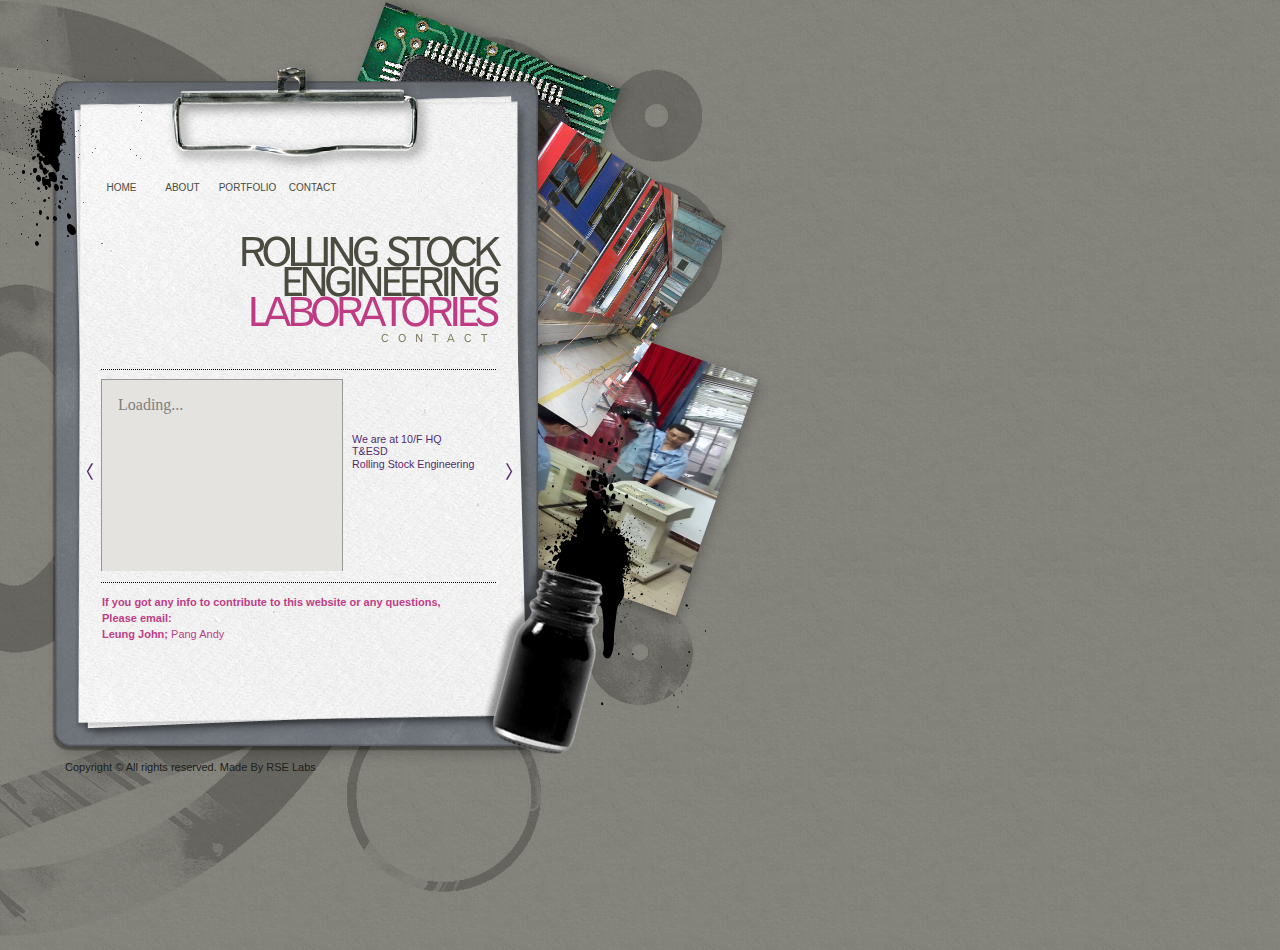
<file: contact.html>
﻿<!DOCTYPE HTML PUBLIC "-//W3C//DTD HTML 4.01 Transitional//EN" "http://www.w3.org/TR/html4/loose.dtd">
<html lang="en">
<head>
<meta http-equiv="Content-Type" content="text/html; charset=UTF-8">
<title>Contact</title>
<meta name="Generator" content="Serif WebPlus X6">
<meta name="viewport" content="width=780">
<script type="text/javascript" src="wpscripts/jquery.js"></script>
<script type="text/javascript" src="wpscripts/jquery.wpslider.js"></script>
<style type="text/css">
body{margin:0;padding:0;}
.Company-Details-P
{
    margin:0.0px 0.0px 0.0px 0.0px; text-align:left; font-weight:400;
}
.Body-Text-1-P
{
    margin:0.0px 0.0px 0.0px 0.0px; text-align:left; font-weight:400;
}
.Copyright-C
{
    font-family:"Trebuchet MS", sans-serif; color:#20201b; font-size:11.0px; line-height:1.45em;
}
.Body-Text-2-C
{
    font-family:"Trebuchet MS", sans-serif; font-weight:700; color:#c03d86; font-size:11.0px; line-height:1.45em;
}
.Body-Text-2-C-C0
{
    font-family:"Trebuchet MS", sans-serif; color:#c03d86; font-size:11.0px; line-height:1.45em;
}
.Company-Details-C
{
    font-family:"Trebuchet MS", sans-serif; color:#532c70; font-size:10.7px; line-height:1.16em;
}
.Body-Text-1-C
{
    font-family:"Trebuchet MS", sans-serif; font-weight:700; color:#4c4b40; font-size:12.0px; line-height:1.16em;
}
.Body-Text-1-C-C0
{
    font-family:"Trebuchet MS", sans-serif; color:#4c4b40; font-size:12.0px; line-height:1.16em;
}
.Button1,.Button1:link,.Button1:visited{background-color:transparent;text-decoration:none;display:block;position:absolute;}
.Button1:focus{outline-style:none;}
.Button1 span,.Button1:link span,.Button1:visited span{color:#4c4b40;font-family:Arial,sans-serif;font-weight:normal;text-decoration:none;text-align:center;text-transform:uppercase;font-style:normal;left:1px;top:6px;width:59px;height:13px;font-size:10px;display:block;position:absolute;cursor:pointer;}
.Button1:hover span{color:#c03d86;}
.Button2,.Button2:link,.Button2:visited{background-color:transparent;text-decoration:none;display:block;position:absolute;}
.Button2:focus{outline-style:none;}
.Button2 span,.Button2:link span,.Button2:visited span{color:#4c4b40;font-family:Arial,sans-serif;font-weight:normal;text-decoration:none;text-align:center;text-transform:uppercase;font-style:normal;left:1px;top:6px;width:67px;height:13px;font-size:10px;display:block;position:absolute;cursor:pointer;}
.Button2:hover span{color:#c03d86;}
.Button3,.Button3:link,.Button3:visited{background-image:url('wpimages/wp8d68e970_06.png');background-position:0px 0px;text-decoration:none;display:block;position:absolute;}
.Button3:focus{outline-style:none;}
.Button3:hover{background-position:0px -38px;}
.Button3:active{background-position:0px -19px;}
.Button4,.Button4:link,.Button4:visited{background-image:url('wpimages/wp5440c48b_06.png');background-position:0px 0px;text-decoration:none;display:block;position:absolute;}
.Button4:focus{outline-style:none;}
.Button4:hover{background-position:0px -38px;}
.Button4:active{background-position:0px -19px;}
</style>
<script type="text/javascript" src="wpscripts/jspngfix.js"></script>
<link rel="stylesheet" href="wpscripts/wpstyles.css" type="text/css"><script type="text/javascript">
var blankSrc = "wpscripts/blank.gif";
</script>
</head>

<body text="#000000" style="background:#4c4b40 url('wpimages/wp9d2ca1ee_06.png') repeat scroll top center; height:950px;">
<div style="height:inherit;width:100%;min-width:780px;margin:0;position:absolute;background:transparent url('wpimages/wpa7d9c412_06.png') no-repeat scroll top left;"></div>
<div style="background-color:transparent;position:relative;width:780px;height:950px;">
<img src="wpimages/wp3693d55f_06.png" border="0" width="359" height="359" id="pcrv_1109" alt="" onload="OnLoadPngFix()" style="position:absolute;left:421px;top:281px;">
<img src="wpimages/wp338bf0b3_06.png" border="0" width="81" height="134" id="pcrv_1118" alt="" onload="OnLoadPngFix()" style="position:absolute;left:552px;top:525px;">
<img src="wpimages/wp307f8d2b_06.png" border="0" width="709" height="775" id="pic_4" alt="" onload="OnLoadPngFix()" style="position:absolute;left:40px;top:0px;">
<div style="position:absolute;left:65px;top:760px;width:465px;height:29px;">
    <div class="Wp-Copyright-P">
        <span class="Copyright-C">Copyright © All rights reserved. Made By RSE Labs</span></div>
</div>
<img src="wpimages/wpc1418536_06.png" border="0" width="126" height="200" id="pic_13" alt="" onload="OnLoadPngFix()" style="position:absolute;left:479px;top:557px;">
<img src="wpimages/wp8095840f_06.png" border="0" width="1" height="1" id="pcrv_1" alt="" onload="OnLoadPngFix()" style="position:absolute;left:65px;top:251px;">
<img src="wpimages/wp9fe2b97b_06.png" border="0" width="4" height="5" id="pcrv_2" alt="" onload="OnLoadPngFix()" style="position:absolute;left:35px;top:241px;">
<img src="wpimages/wp8095840f_06.png" border="0" width="1" height="1" id="pcrv_3" alt="" onload="OnLoadPngFix()" style="position:absolute;left:6px;top:243px;">
<img src="wpimages/wp675eb757_06.png" border="0" width="2" height="1" id="pcrv_4" alt="" onload="OnLoadPngFix()" style="position:absolute;left:101px;top:243px;">
<img src="wpimages/wpab21de9d_06.png" border="0" width="1" height="1" id="pcrv_5" alt="" onload="OnLoadPngFix()" style="position:absolute;left:28px;top:237px;">
<img src="wpimages/wpadfd4948_06.png" border="0" width="2" height="2" id="pcrv_6" alt="" onload="OnLoadPngFix()" style="position:absolute;left:67px;top:235px;">
<img src="wpimages/wpc8f381da_06.png" border="0" width="2" height="3" id="pcrv_7" alt="" onload="OnLoadPngFix()" style="position:absolute;left:39px;top:234px;">
<img src="wpimages/wp1190fdbf_06.png" border="0" width="9" height="11" id="pcrv_8" alt="" onload="OnLoadPngFix()" style="position:absolute;left:67px;top:224px;">
<img src="wpimages/wp0ee46b5c_06.png" border="0" width="1" height="2" id="pcrv_9" alt="" onload="OnLoadPngFix()" style="position:absolute;left:21px;top:233px;">
<img src="wpimages/wpb8844592_06.png" border="0" width="2" height="3" id="pcrv_11" alt="" onload="OnLoadPngFix()" style="position:absolute;left:36px;top:223px;">
<img src="wpimages/wp8095840f_06.png" border="0" width="1" height="1" id="pcrv_12" alt="" onload="OnLoadPngFix()" style="position:absolute;left:53px;top:222px;">
<img src="wpimages/wpc597e42c_06.png" border="0" width="4" height="5" id="pcrv_13" alt="" onload="OnLoadPngFix()" style="position:absolute;left:53px;top:216px;">
<img src="wpimages/wp72d0ddbf_06.png" border="0" width="3" height="4" id="pcrv_15" alt="" onload="OnLoadPngFix()" style="position:absolute;left:46px;top:216px;">
<img src="wpimages/wpef088422_06.png" border="0" width="4" height="6" id="pcrv_16" alt="" onload="OnLoadPngFix()" style="position:absolute;left:67px;top:213px;">
<img src="wpimages/wpfb24afa1_06.png" border="0" width="1" height="1" id="pcrv_17" alt="" onload="OnLoadPngFix()" style="position:absolute;left:22px;top:216px;">
<img src="wpimages/wp426b0c8a_06.png" border="0" width="3" height="5" id="pcrv_18" alt="" onload="OnLoadPngFix()" style="position:absolute;left:39px;top:210px;">
<img src="wpimages/wp8595d31c_06.png" border="0" width="1" height="1" id="pcrv_19" alt="" onload="OnLoadPngFix()" style="position:absolute;left:33px;top:212px;">
<img src="wpimages/wpa4ca0b5d_06.png" border="0" width="3" height="4" id="pcrv_20" alt="" onload="OnLoadPngFix()" style="position:absolute;left:58px;top:205px;">
<img src="wpimages/wp8095840f_06.png" border="0" width="1" height="1" id="pcrv_21" alt="" onload="OnLoadPngFix()" style="position:absolute;left:44px;top:207px;">
<img src="wpimages/wp78f72a66_06.png" border="0" width="1" height="1" id="pcrv_22" alt="" onload="OnLoadPngFix()" style="position:absolute;left:55px;top:204px;">
<img src="wpimages/wpc7274b70_06.png" border="0" width="1" height="1" id="pcrv_23" alt="" onload="OnLoadPngFix()" style="position:absolute;left:11px;top:203px;">
<img src="wpimages/wp8095840f_06.png" border="0" width="1" height="1" id="pcrv_24" alt="" onload="OnLoadPngFix()" style="position:absolute;left:15px;top:203px;">
<img src="wpimages/wp78f72a66_06.png" border="0" width="1" height="1" id="pcrv_25" alt="" onload="OnLoadPngFix()" style="position:absolute;left:62px;top:203px;">
<img src="wpimages/wpc04a8f69_06.png" border="0" width="1" height="1" id="pcrv_26" alt="" onload="OnLoadPngFix()" style="position:absolute;left:83px;top:202px;">
<img src="wpimages/wpde92f6cd_06.png" border="0" width="3" height="3" id="pcrv_27" alt="" onload="OnLoadPngFix()" style="position:absolute;left:43px;top:199px;">
<img src="wpimages/wpff4e7411_06.png" border="0" width="2" height="3" id="pcrv_28" alt="" onload="OnLoadPngFix()" style="position:absolute;left:59px;top:200px;">
<img src="wpimages/wp0ff01af0_06.png" border="0" width="1" height="1" id="pcrv_29" alt="" onload="OnLoadPngFix()" style="position:absolute;left:12px;top:202px;">
<img src="wpimages/wp8095840f_06.png" border="0" width="1" height="1" id="pcrv_30" alt="" onload="OnLoadPngFix()" style="position:absolute;left:34px;top:201px;">
<img src="wpimages/wpe1fe7bdc_06.png" border="0" width="1" height="1" id="pcrv_32" alt="" onload="OnLoadPngFix()" style="position:absolute;left:28px;top:200px;">
<img src="wpimages/wp713863a7_06.png" border="0" width="1" height="2" id="pcrv_33" alt="" onload="OnLoadPngFix()" style="position:absolute;left:65px;top:198px;">
<img src="wpimages/wpa42127a9_06.png" border="0" width="1" height="1" id="pcrv_35" alt="" onload="OnLoadPngFix()" style="position:absolute;left:21px;top:198px;">
<img src="wpimages/wp1a10de6e_06.png" border="0" width="2" height="2" id="pcrv_36" alt="" onload="OnLoadPngFix()" style="position:absolute;left:48px;top:197px;">
<img src="wpimages/wp8095840f_06.png" border="0" width="1" height="1" id="pcrv_37" alt="" onload="OnLoadPngFix()" style="position:absolute;left:25px;top:193px;">
<img src="wpimages/wp0d973d78_06.png" border="0" width="1" height="2" id="pcrv_38" alt="" onload="OnLoadPngFix()" style="position:absolute;left:67px;top:191px;">
<img src="wpimages/wp8095840f_06.png" border="0" width="1" height="1" id="pcrv_39" alt="" onload="OnLoadPngFix()" style="position:absolute;left:40px;top:191px;">
<img src="wpimages/wpf3af92ef_06.png" border="0" width="5" height="7" id="pcrv_40" alt="" onload="OnLoadPngFix()" style="position:absolute;left:54px;top:184px;">
<img src="wpimages/wp13f42bed_06.png" border="0" width="3" height="3" id="pcrv_41" alt="" onload="OnLoadPngFix()" style="position:absolute;left:37px;top:187px;">
<img src="wpimages/wpd5a0411e_06.png" border="0" width="15" height="18" id="pcrv_52" alt="" onload="OnLoadPngFix()" style="position:absolute;left:42px;top:172px;">
<img src="wpimages/wpd99c45e6_06.png" border="0" width="3" height="5" id="pcrv_43" alt="" onload="OnLoadPngFix()" style="position:absolute;left:60px;top:185px;">
<img src="wpimages/wpf00060c2_06.png" border="0" width="3" height="3" id="pcrv_44" alt="" onload="OnLoadPngFix()" style="position:absolute;left:60px;top:181px;">
<img src="wpimages/wp452fbfb1_06.png" border="0" width="1" height="1" id="pcrv_45" alt="" onload="OnLoadPngFix()" style="position:absolute;left:20px;top:182px;">
<img src="wpimages/wp0ff01af0_06.png" border="0" width="1" height="1" id="pcrv_46" alt="" onload="OnLoadPngFix()" style="position:absolute;left:33px;top:182px;">
<img src="wpimages/wp1aa95cbd_06.png" border="0" width="5" height="7" id="pcrv_47" alt="" onload="OnLoadPngFix()" style="position:absolute;left:36px;top:175px;">
<img src="wpimages/wp7141664d_06.png" border="0" width="1" height="1" id="pcrv_49" alt="" onload="OnLoadPngFix()" style="position:absolute;left:24px;top:179px;">
<img src="wpimages/wp35454b3e_06.png" border="0" width="1" height="1" id="pcrv_50" alt="" onload="OnLoadPngFix()" style="position:absolute;left:17px;top:178px;">
<img src="wpimages/wpe38e55c1_06.png" border="0" width="6" height="5" id="pcrv_51" alt="" onload="OnLoadPngFix()" style="position:absolute;left:62px;top:175px;">
<img src="wpimages/wp8595d31c_06.png" border="0" width="1" height="1" id="pcrv_53" alt="" onload="OnLoadPngFix()" style="position:absolute;left:12px;top:174px;">
<img src="wpimages/wp97af756b_06.png" border="0" width="31" height="72" id="pcrv_185" alt="" onload="OnLoadPngFix()" style="position:absolute;left:35px;top:103px;">
<img src="wpimages/wpd6ad481f_06.png" border="0" width="2" height="2" id="pcrv_58" alt="" onload="OnLoadPngFix()" style="position:absolute;left:30px;top:173px;">
<img src="wpimages/wpf292e38a_06.png" border="0" width="1" height="1" id="pcrv_59" alt="" onload="OnLoadPngFix()" style="position:absolute;left:9px;top:174px;">
<img src="wpimages/wp1efe0a49_06.png" border="0" width="3" height="4" id="pcrv_60" alt="" onload="OnLoadPngFix()" style="position:absolute;left:22px;top:170px;">
<img src="wpimages/wp35454b3e_06.png" border="0" width="1" height="1" id="pcrv_61" alt="" onload="OnLoadPngFix()" style="position:absolute;left:14px;top:172px;">
<img src="wpimages/wp5062680d_06.png" border="0" width="4" height="5" id="pcrv_62" alt="" onload="OnLoadPngFix()" style="position:absolute;left:33px;top:168px;">
<img src="wpimages/wp3d287613_06.png" border="0" width="1" height="1" id="pcrv_64" alt="" onload="OnLoadPngFix()" style="position:absolute;left:9px;top:168px;">
<img src="wpimages/wp5e2e1aca_06.png" border="0" width="1" height="1" id="pcrv_65" alt="" onload="OnLoadPngFix()" style="position:absolute;left:3px;top:168px;">
<img src="wpimages/wp1a15f88d_06.png" border="0" width="1" height="3" id="pcrv_66" alt="" onload="OnLoadPngFix()" style="position:absolute;left:24px;top:164px;">
<img src="wpimages/wp82550c5c_06.png" border="0" width="2" height="1" id="pcrv_68" alt="" onload="OnLoadPngFix()" style="position:absolute;left:16px;top:164px;">
<img src="wpimages/wp8095840f_06.png" border="0" width="1" height="1" id="pcrv_69" alt="" onload="OnLoadPngFix()" style="position:absolute;left:1px;top:163px;">
<img src="wpimages/wp8095840f_06.png" border="0" width="1" height="1" id="pcrv_70" alt="" onload="OnLoadPngFix()" style="position:absolute;left:29px;top:161px;">
<img src="wpimages/wp2df8bb25_06.png" border="0" width="4" height="4" id="pcrv_71" alt="" onload="OnLoadPngFix()" style="position:absolute;left:32px;top:156px;">
<img src="wpimages/wp12470a94_06.png" border="0" width="1" height="1" id="pcrv_72" alt="" onload="OnLoadPngFix()" style="position:absolute;left:78px;top:157px;">
<img src="wpimages/wp8095840f_06.png" border="0" width="1" height="1" id="pcrv_73" alt="" onload="OnLoadPngFix()" style="position:absolute;left:17px;top:156px;">
<img src="wpimages/wpddfd9f0d_06.png" border="0" width="1" height="1" id="pcrv_76" alt="" onload="OnLoadPngFix()" style="position:absolute;left:31px;top:154px;">
<img src="wpimages/wp1d47f3a0_06.png" border="0" width="1" height="1" id="pcrv_77" alt="" onload="OnLoadPngFix()" style="position:absolute;left:69px;top:154px;">
<img src="wpimages/wp7aab2b19_06.png" border="0" width="1" height="2" id="pcrv_78" alt="" onload="OnLoadPngFix()" style="position:absolute;left:12px;top:153px;">
<img src="wpimages/wp3d287613_06.png" border="0" width="1" height="1" id="pcrv_79" alt="" onload="OnLoadPngFix()" style="position:absolute;left:79px;top:154px;">
<img src="wpimages/wpa34ce3b0_06.png" border="0" width="1" height="1" id="pcrv_80" alt="" onload="OnLoadPngFix()" style="position:absolute;left:25px;top:153px;">
<img src="wpimages/wp7f9aee7f_06.png" border="0" width="1" height="1" id="pcrv_82" alt="" onload="OnLoadPngFix()" style="position:absolute;left:33px;top:151px;">
<img src="wpimages/wp209f6677_06.png" border="0" width="1" height="1" id="pcrv_83" alt="" onload="OnLoadPngFix()" style="position:absolute;left:92px;top:152px;">
<img src="wpimages/wpe1fe7bdc_06.png" border="0" width="1" height="1" id="pcrv_84" alt="" onload="OnLoadPngFix()" style="position:absolute;left:9px;top:152px;">
<img src="wpimages/wp0ff01af0_06.png" border="0" width="1" height="1" id="pcrv_85" alt="" onload="OnLoadPngFix()" style="position:absolute;left:16px;top:151px;">
<img src="wpimages/wpe1fe7bdc_06.png" border="0" width="1" height="1" id="pcrv_86" alt="" onload="OnLoadPngFix()" style="position:absolute;left:7px;top:149px;">
<img src="wpimages/wp3a45b20a_06.png" border="0" width="1" height="1" id="pcrv_87" alt="" onload="OnLoadPngFix()" style="position:absolute;left:34px;top:149px;">
<img src="wpimages/wpa42127a9_06.png" border="0" width="1" height="1" id="pcrv_88" alt="" onload="OnLoadPngFix()" style="position:absolute;left:31px;top:149px;">
<img src="wpimages/wp3d287613_06.png" border="0" width="1" height="1" id="pcrv_89" alt="" onload="OnLoadPngFix()" style="position:absolute;left:20px;top:148px;">
<img src="wpimages/wpb74dbfff_06.png" border="0" width="1" height="1" id="pcrv_90" alt="" onload="OnLoadPngFix()" style="position:absolute;left:22px;top:148px;">
<img src="wpimages/wpb74dbfff_06.png" border="0" width="1" height="1" id="pcrv_91" alt="" onload="OnLoadPngFix()" style="position:absolute;left:14px;top:148px;">
<img src="wpimages/wpd326173f_06.png" border="0" width="1" height="1" id="pcrv_92" alt="" onload="OnLoadPngFix()" style="position:absolute;left:95px;top:148px;">
<img src="wpimages/wp25b74bf4_06.png" border="0" width="1" height="3" id="pcrv_94" alt="" onload="OnLoadPngFix()" style="position:absolute;left:29px;top:144px;">
<img src="wpimages/wp2f6decf9_06.png" border="0" width="2" height="2" id="pcrv_95" alt="" onload="OnLoadPngFix()" style="position:absolute;left:31px;top:145px;">
<img src="wpimages/wp7f9aee7f_06.png" border="0" width="1" height="1" id="pcrv_97" alt="" onload="OnLoadPngFix()" style="position:absolute;left:26px;top:143px;">
<img src="wpimages/wp9a4f5072_06.png" border="0" width="1" height="1" id="pcrv_98" alt="" onload="OnLoadPngFix()" style="position:absolute;left:30px;top:143px;">
<img src="wpimages/wp69315bd7_06.png" border="0" width="1" height="2" id="pcrv_99" alt="" onload="OnLoadPngFix()" style="position:absolute;left:31px;top:140px;">
<img src="wpimages/wp7f9aee7f_06.png" border="0" width="1" height="1" id="pcrv_100" alt="" onload="OnLoadPngFix()" style="position:absolute;left:34px;top:139px;">
<img src="wpimages/wp32288f27_06.png" border="0" width="1" height="1" id="pcrv_101" alt="" onload="OnLoadPngFix()" style="position:absolute;left:28px;top:139px;">
<img src="wpimages/wpe693bfc5_06.png" border="0" width="1" height="1" id="pcrv_103" alt="" onload="OnLoadPngFix()" style="position:absolute;left:31px;top:137px;">
<img src="wpimages/wp762ca254_06.png" border="0" width="1" height="1" id="pcrv_105" alt="" onload="OnLoadPngFix()" style="position:absolute;left:75px;top:136px;">
<img src="wpimages/wp8095840f_06.png" border="0" width="1" height="1" id="pcrv_106" alt="" onload="OnLoadPngFix()" style="position:absolute;left:31px;top:136px;">
<img src="wpimages/wp21a36f5a_06.png" border="0" width="2" height="2" id="pcrv_107" alt="" onload="OnLoadPngFix()" style="position:absolute;left:32px;top:135px;">
<img src="wpimages/wpf792b499_06.png" border="0" width="1" height="1" id="pcrv_108" alt="" onload="OnLoadPngFix()" style="position:absolute;left:27px;top:135px;">
<img src="wpimages/wp199cd5b5_06.png" border="0" width="1" height="1" id="pcrv_109" alt="" onload="OnLoadPngFix()" style="position:absolute;left:2px;top:134px;">
<img src="wpimages/wp50efab4a_06.png" border="0" width="5" height="7" id="pcrv_114" alt="" onload="OnLoadPngFix()" style="position:absolute;left:30px;top:128px;">
<img src="wpimages/wp8095840f_06.png" border="0" width="1" height="1" id="pcrv_111" alt="" onload="OnLoadPngFix()" style="position:absolute;left:72px;top:134px;">
<img src="wpimages/wp3d287613_06.png" border="0" width="1" height="1" id="pcrv_112" alt="" onload="OnLoadPngFix()" style="position:absolute;left:67px;top:133px;">
<img src="wpimages/wpc7274b70_06.png" border="0" width="1" height="1" id="pcrv_115" alt="" onload="OnLoadPngFix()" style="position:absolute;left:76px;top:131px;">
<img src="wpimages/wp8095840f_06.png" border="0" width="1" height="1" id="pcrv_116" alt="" onload="OnLoadPngFix()" style="position:absolute;left:25px;top:130px;">
<img src="wpimages/wp32288f27_06.png" border="0" width="1" height="1" id="pcrv_117" alt="" onload="OnLoadPngFix()" style="position:absolute;left:78px;top:130px;">
<img src="wpimages/wpa1e60a57_06.png" border="0" width="1" height="2" id="pcrv_118" alt="" onload="OnLoadPngFix()" style="position:absolute;left:28px;top:129px;">
<img src="wpimages/wp8095840f_06.png" border="0" width="1" height="1" id="pcrv_119" alt="" onload="OnLoadPngFix()" style="position:absolute;left:29px;top:130px;">
<img src="wpimages/wp8095840f_06.png" border="0" width="1" height="1" id="pcrv_122" alt="" onload="OnLoadPngFix()" style="position:absolute;left:29px;top:127px;">
<img src="wpimages/wp96f94b4a_06.png" border="0" width="1" height="1" id="pcrv_123" alt="" onload="OnLoadPngFix()" style="position:absolute;left:70px;top:128px;">
<img src="wpimages/wp8095840f_06.png" border="0" width="1" height="1" id="pcrv_124" alt="" onload="OnLoadPngFix()" style="position:absolute;left:17px;top:127px;">
<img src="wpimages/wpd326173f_06.png" border="0" width="1" height="1" id="pcrv_125" alt="" onload="OnLoadPngFix()" style="position:absolute;left:25px;top:127px;">
<img src="wpimages/wp8095840f_06.png" border="0" width="1" height="1" id="pcrv_126" alt="" onload="OnLoadPngFix()" style="position:absolute;left:68px;top:125px;">
<img src="wpimages/wp91948f53_06.png" border="0" width="1" height="1" id="pcrv_127" alt="" onload="OnLoadPngFix()" style="position:absolute;left:80px;top:125px;">
<img src="wpimages/wpe084683d_06.png" border="0" width="2" height="2" id="pcrv_128" alt="" onload="OnLoadPngFix()" style="position:absolute;left:22px;top:122px;">
<img src="wpimages/wp1dc5b8c1_06.png" border="0" width="2" height="1" id="pcrv_129" alt="" onload="OnLoadPngFix()" style="position:absolute;left:29px;top:123px;">
<img src="wpimages/wp8095840f_06.png" border="0" width="1" height="1" id="pcrv_131" alt="" onload="OnLoadPngFix()" style="position:absolute;left:71px;top:122px;">
<img src="wpimages/wp8095840f_06.png" border="0" width="1" height="1" id="pcrv_134" alt="" onload="OnLoadPngFix()" style="position:absolute;left:5px;top:121px;">
<img src="wpimages/wpd7bace63_06.png" border="0" width="2" height="1" id="pcrv_135" alt="" onload="OnLoadPngFix()" style="position:absolute;left:28px;top:120px;">
<img src="wpimages/wp50f592f8_06.png" border="0" width="1" height="1" id="pcrv_137" alt="" onload="OnLoadPngFix()" style="position:absolute;left:4px;top:118px;">
<img src="wpimages/wp91948f53_06.png" border="0" width="1" height="1" id="pcrv_138" alt="" onload="OnLoadPngFix()" style="position:absolute;left:17px;top:119px;">
<img src="wpimages/wp0ff01af0_06.png" border="0" width="1" height="1" id="pcrv_139" alt="" onload="OnLoadPngFix()" style="position:absolute;left:33px;top:119px;">
<img src="wpimages/wpcccd0624_06.png" border="0" width="1" height="2" id="pcrv_141" alt="" onload="OnLoadPngFix()" style="position:absolute;left:32px;top:117px;">
<img src="wpimages/wpac4c1a84_06.png" border="0" width="1" height="1" id="pcrv_142" alt="" onload="OnLoadPngFix()" style="position:absolute;left:66px;top:118px;">
<img src="wpimages/wpfb24afa1_06.png" border="0" width="1" height="1" id="pcrv_144" alt="" onload="OnLoadPngFix()" style="position:absolute;left:7px;top:116px;">
<img src="wpimages/wpc04a8f69_06.png" border="0" width="1" height="1" id="pcrv_145" alt="" onload="OnLoadPngFix()" style="position:absolute;left:27px;top:116px;">
<img src="wpimages/wp8595d31c_06.png" border="0" width="1" height="1" id="pcrv_146" alt="" onload="OnLoadPngFix()" style="position:absolute;left:24px;top:115px;">
<img src="wpimages/wpddfd9f0d_06.png" border="0" width="1" height="1" id="pcrv_149" alt="" onload="OnLoadPngFix()" style="position:absolute;left:33px;top:114px;">
<img src="wpimages/wpc9fcc342_06.png" border="0" width="1" height="1" id="pcrv_152" alt="" onload="OnLoadPngFix()" style="position:absolute;left:33px;top:112px;">
<img src="wpimages/wpd326173f_06.png" border="0" width="1" height="1" id="pcrv_155" alt="" onload="OnLoadPngFix()" style="position:absolute;left:15px;top:112px;">
<img src="wpimages/wp5ff56bcc_06.png" border="0" width="1" height="1" id="pcrv_157" alt="" onload="OnLoadPngFix()" style="position:absolute;left:71px;top:110px;">
<img src="wpimages/wpb74dbfff_06.png" border="0" width="1" height="1" id="pcrv_158" alt="" onload="OnLoadPngFix()" style="position:absolute;left:25px;top:110px;">
<img src="wpimages/wpe2b7dafe_06.png" border="0" width="2" height="1" id="pcrv_159" alt="" onload="OnLoadPngFix()" style="position:absolute;left:66px;top:110px;">
<img src="wpimages/wp034601c8_06.png" border="0" width="1" height="1" id="pcrv_160" alt="" onload="OnLoadPngFix()" style="position:absolute;left:11px;top:110px;">
<img src="wpimages/wpd326173f_06.png" border="0" width="1" height="1" id="pcrv_164" alt="" onload="OnLoadPngFix()" style="position:absolute;left:30px;top:108px;">
<img src="wpimages/wpe1fe7bdc_06.png" border="0" width="1" height="1" id="pcrv_165" alt="" onload="OnLoadPngFix()" style="position:absolute;left:71px;top:108px;">
<img src="wpimages/wp8095840f_06.png" border="0" width="1" height="1" id="pcrv_166" alt="" onload="OnLoadPngFix()" style="position:absolute;left:29px;top:108px;">
<img src="wpimages/wp71615ea3_06.png" border="0" width="2" height="1" id="pcrv_167" alt="" onload="OnLoadPngFix()" style="position:absolute;left:34px;top:107px;">
<img src="wpimages/wpce91075b_06.png" border="0" width="1" height="1" id="pcrv_171" alt="" onload="OnLoadPngFix()" style="position:absolute;left:33px;top:107px;">
<img src="wpimages/wpe1fe7bdc_06.png" border="0" width="1" height="1" id="pcrv_172" alt="" onload="OnLoadPngFix()" style="position:absolute;left:24px;top:106px;">
<img src="wpimages/wpc7274b70_06.png" border="0" width="1" height="1" id="pcrv_173" alt="" onload="OnLoadPngFix()" style="position:absolute;left:65px;top:106px;">
<img src="wpimages/wp8095840f_06.png" border="0" width="1" height="1" id="pcrv_174" alt="" onload="OnLoadPngFix()" style="position:absolute;left:26px;top:105px;">
<img src="wpimages/wp199cd5b5_06.png" border="0" width="1" height="1" id="pcrv_176" alt="" onload="OnLoadPngFix()" style="position:absolute;left:78px;top:105px;">
<img src="wpimages/wp6fe7b41b_06.png" border="0" width="2" height="1" id="pcrv_177" alt="" onload="OnLoadPngFix()" style="position:absolute;left:30px;top:104px;">
<img src="wpimages/wpe7d61f93_06.png" border="0" width="3" height="4" id="pcrv_181" alt="" onload="OnLoadPngFix()" style="position:absolute;left:51px;top:101px;">
<img src="wpimages/wp363feac2_06.png" border="0" width="1" height="3" id="pcrv_183" alt="" onload="OnLoadPngFix()" style="position:absolute;left:46px;top:102px;">
<img src="wpimages/wpfb24afa1_06.png" border="0" width="1" height="1" id="pcrv_184" alt="" onload="OnLoadPngFix()" style="position:absolute;left:70px;top:103px;">
<img src="wpimages/wp152ace8d_06.png" border="0" width="1" height="1" id="pcrv_186" alt="" onload="OnLoadPngFix()" style="position:absolute;left:64px;top:103px;">
<img src="wpimages/wpa42127a9_06.png" border="0" width="1" height="1" id="pcrv_187" alt="" onload="OnLoadPngFix()" style="position:absolute;left:3px;top:102px;">
<img src="wpimages/wp7f9aee7f_06.png" border="0" width="1" height="1" id="pcrv_188" alt="" onload="OnLoadPngFix()" style="position:absolute;left:33px;top:101px;">
<img src="wpimages/wpdd8a23c0_06.png" border="0" width="1" height="2" id="pcrv_189" alt="" onload="OnLoadPngFix()" style="position:absolute;left:36px;top:100px;">
<img src="wpimages/wpc7274b70_06.png" border="0" width="1" height="1" id="pcrv_190" alt="" onload="OnLoadPngFix()" style="position:absolute;left:29px;top:101px;">
<img src="wpimages/wp7f9aee7f_06.png" border="0" width="1" height="1" id="pcrv_191" alt="" onload="OnLoadPngFix()" style="position:absolute;left:34px;top:100px;">
<img src="wpimages/wpb99637cd_06.png" border="0" width="1" height="1" id="pcrv_192" alt="" onload="OnLoadPngFix()" style="position:absolute;left:12px;top:100px;">
<img src="wpimages/wp8c239f37_06.png" border="0" width="1" height="1" id="pcrv_193" alt="" onload="OnLoadPngFix()" style="position:absolute;left:62px;top:100px;">
<img src="wpimages/wp209f6677_06.png" border="0" width="1" height="1" id="pcrv_194" alt="" onload="OnLoadPngFix()" style="position:absolute;left:55px;top:99px;">
<img src="wpimages/wp78f72a66_06.png" border="0" width="1" height="1" id="pcrv_195" alt="" onload="OnLoadPngFix()" style="position:absolute;left:40px;top:99px;">
<img src="wpimages/wpf292e38a_06.png" border="0" width="1" height="1" id="pcrv_196" alt="" onload="OnLoadPngFix()" style="position:absolute;left:58px;top:98px;">
<img src="wpimages/wp209f6677_06.png" border="0" width="1" height="1" id="pcrv_197" alt="" onload="OnLoadPngFix()" style="position:absolute;left:67px;top:98px;">
<img src="wpimages/wp161e03c9_06.png" border="0" width="2" height="3" id="pcrv_198" alt="" onload="OnLoadPngFix()" style="position:absolute;left:47px;top:95px;">
<img src="wpimages/wpa42127a9_06.png" border="0" width="1" height="1" id="pcrv_199" alt="" onload="OnLoadPngFix()" style="position:absolute;left:95px;top:98px;">
<img src="wpimages/wp84b161c9_06.png" border="0" width="2" height="2" id="pcrv_200" alt="" onload="OnLoadPngFix()" style="position:absolute;left:43px;top:96px;">
<img src="wpimages/wpa42127a9_06.png" border="0" width="1" height="1" id="pcrv_201" alt="" onload="OnLoadPngFix()" style="position:absolute;left:73px;top:97px;">
<img src="wpimages/wp8095840f_06.png" border="0" width="1" height="1" id="pcrv_202" alt="" onload="OnLoadPngFix()" style="position:absolute;left:28px;top:97px;">
<img src="wpimages/wpc7274b70_06.png" border="0" width="1" height="1" id="pcrv_203" alt="" onload="OnLoadPngFix()" style="position:absolute;left:52px;top:97px;">
<img src="wpimages/wp3d287613_06.png" border="0" width="1" height="1" id="pcrv_204" alt="" onload="OnLoadPngFix()" style="position:absolute;left:32px;top:96px;">
<img src="wpimages/wp0ff01af0_06.png" border="0" width="1" height="1" id="pcrv_205" alt="" onload="OnLoadPngFix()" style="position:absolute;left:62px;top:96px;">
<img src="wpimages/wp8095840f_06.png" border="0" width="1" height="1" id="pcrv_206" alt="" onload="OnLoadPngFix()" style="position:absolute;left:33px;top:94px;">
<img src="wpimages/wp064656db_06.png" border="0" width="1" height="1" id="pcrv_207" alt="" onload="OnLoadPngFix()" style="position:absolute;left:45px;top:93px;">
<img src="wpimages/wpccfc9451_06.png" border="0" width="1" height="1" id="pcrv_208" alt="" onload="OnLoadPngFix()" style="position:absolute;left:24px;top:93px;">
<img src="wpimages/wpd44bd326_06.png" border="0" width="1" height="1" id="pcrv_209" alt="" onload="OnLoadPngFix()" style="position:absolute;left:99px;top:93px;">
<img src="wpimages/wp579856e1_06.png" border="0" width="1" height="1" id="pcrv_210" alt="" onload="OnLoadPngFix()" style="position:absolute;left:26px;top:93px;">
<img src="wpimages/wp2e44ee45_06.png" border="0" width="1" height="1" id="pcrv_211" alt="" onload="OnLoadPngFix()" style="position:absolute;left:103px;top:92px;">
<img src="wpimages/wp4a2f4685_06.png" border="0" width="1" height="1" id="pcrv_212" alt="" onload="OnLoadPngFix()" style="position:absolute;left:31px;top:92px;">
<img src="wpimages/wpce91075b_06.png" border="0" width="1" height="1" id="pcrv_213" alt="" onload="OnLoadPngFix()" style="position:absolute;left:84px;top:92px;">
<img src="wpimages/wpa42127a9_06.png" border="0" width="1" height="1" id="pcrv_214" alt="" onload="OnLoadPngFix()" style="position:absolute;left:29px;top:91px;">
<img src="wpimages/wp8095840f_06.png" border="0" width="1" height="1" id="pcrv_215" alt="" onload="OnLoadPngFix()" style="position:absolute;left:45px;top:91px;">
<img src="wpimages/wp8095840f_06.png" border="0" width="1" height="1" id="pcrv_216" alt="" onload="OnLoadPngFix()" style="position:absolute;left:16px;top:89px;">
<img src="wpimages/wp6e9be523_06.png" border="0" width="1" height="1" id="pcrv_217" alt="" onload="OnLoadPngFix()" style="position:absolute;left:56px;top:89px;">
<img src="wpimages/wp8095840f_06.png" border="0" width="1" height="1" id="pcrv_218" alt="" onload="OnLoadPngFix()" style="position:absolute;left:71px;top:89px;">
<img src="wpimages/wp8095840f_06.png" border="0" width="1" height="1" id="pcrv_219" alt="" onload="OnLoadPngFix()" style="position:absolute;left:24px;top:88px;">
<img src="wpimages/wpa34ce3b0_06.png" border="0" width="1" height="1" id="pcrv_220" alt="" onload="OnLoadPngFix()" style="position:absolute;left:49px;top:88px;">
<img src="wpimages/wp3d287613_06.png" border="0" width="1" height="1" id="pcrv_221" alt="" onload="OnLoadPngFix()" style="position:absolute;left:10px;top:86px;">
<img src="wpimages/wp0ff01af0_06.png" border="0" width="1" height="1" id="pcrv_222" alt="" onload="OnLoadPngFix()" style="position:absolute;left:58px;top:85px;">
<img src="wpimages/wp3d287613_06.png" border="0" width="1" height="1" id="pcrv_223" alt="" onload="OnLoadPngFix()" style="position:absolute;left:50px;top:85px;">
<img src="wpimages/wp0af04de3_06.png" border="0" width="1" height="1" id="pcrv_224" alt="" onload="OnLoadPngFix()" style="position:absolute;left:40px;top:84px;">
<img src="wpimages/wp3d287613_06.png" border="0" width="1" height="1" id="pcrv_225" alt="" onload="OnLoadPngFix()" style="position:absolute;left:47px;top:84px;">
<img src="wpimages/wpce91075b_06.png" border="0" width="1" height="1" id="pcrv_226" alt="" onload="OnLoadPngFix()" style="position:absolute;left:45px;top:83px;">
<img src="wpimages/wpc04a8f69_06.png" border="0" width="1" height="1" id="pcrv_229" alt="" onload="OnLoadPngFix()" style="position:absolute;left:50px;top:80px;">
<img src="wpimages/wpd326173f_06.png" border="0" width="1" height="1" id="pcrv_230" alt="" onload="OnLoadPngFix()" style="position:absolute;left:57px;top:80px;">
<img src="wpimages/wp4a2f4685_06.png" border="0" width="1" height="1" id="pcrv_232" alt="" onload="OnLoadPngFix()" style="position:absolute;left:29px;top:77px;">
<img src="wpimages/wp8595d31c_06.png" border="0" width="1" height="1" id="pcrv_233" alt="" onload="OnLoadPngFix()" style="position:absolute;left:58px;top:77px;">
<img src="wpimages/wp4bf43783_06.png" border="0" width="1" height="1" id="pcrv_234" alt="" onload="OnLoadPngFix()" style="position:absolute;left:84px;top:76px;">
<img src="wpimages/wp8095840f_06.png" border="0" width="1" height="1" id="pcrv_235" alt="" onload="OnLoadPngFix()" style="position:absolute;left:61px;top:73px;">
<img src="wpimages/wp8095840f_06.png" border="0" width="1" height="1" id="pcrv_236" alt="" onload="OnLoadPngFix()" style="position:absolute;left:2px;top:73px;">
<img src="wpimages/wpeefe82e8_06.png" border="0" width="1" height="1" id="pcrv_237" alt="" onload="OnLoadPngFix()" style="position:absolute;left:17px;top:69px;">
<img src="wpimages/wp8095840f_06.png" border="0" width="1" height="1" id="pcrv_238" alt="" onload="OnLoadPngFix()" style="position:absolute;left:140px;top:158px;">
<img src="wpimages/wpef25f3ee_06.png" border="0" width="1" height="1" id="pcrv_239" alt="" onload="OnLoadPngFix()" style="position:absolute;left:136px;top:155px;">
<img src="wpimages/wpce91075b_06.png" border="0" width="1" height="1" id="pcrv_240" alt="" onload="OnLoadPngFix()" style="position:absolute;left:130px;top:149px;">
<img src="wpimages/wp579856e1_06.png" border="0" width="1" height="1" id="pcrv_241" alt="" onload="OnLoadPngFix()" style="position:absolute;left:141px;top:120px;">
<img src="wpimages/wp8095840f_06.png" border="0" width="1" height="1" id="pcrv_242" alt="" onload="OnLoadPngFix()" style="position:absolute;left:141px;top:112px;">
<img src="wpimages/wpd326173f_06.png" border="0" width="1" height="1" id="pcrv_243" alt="" onload="OnLoadPngFix()" style="position:absolute;left:139px;top:106px;">
<img src="wpimages/wp4a2f4685_06.png" border="0" width="1" height="1" id="pcrv_244" alt="" onload="OnLoadPngFix()" style="position:absolute;left:134px;top:58px;">
<img src="wpimages/wp21441771_06.png" border="0" width="1" height="1" id="pcrv_245" alt="" onload="OnLoadPngFix()" style="position:absolute;left:47px;top:40px;">
<img src="wpimages/wpce91075b_06.png" border="0" width="1" height="1" id="pcrv_246" alt="" onload="OnLoadPngFix()" style="position:absolute;left:116px;top:49px;">
<div id="nav_3" style="position:absolute;left:91px;top:171px;width:413px;height:37px;">
    <a href="index.html" id="nav_3_B1" class="Button1" style="display:block;position:absolute;left:0px;top:5px;width:61px;height:25px;"><span>Home</span></a>
    <a href="about.html" id="nav_3_B2" class="Button1" style="display:block;position:absolute;left:61px;top:5px;width:61px;height:25px;"><span>About</span></a>
    <a href="portfolio.html" id="nav_3_B3" class="Button2" style="display:block;position:absolute;left:122px;top:5px;width:69px;height:25px;"><span>Portfolio</span></a>
    <a href="contact.html" id="nav_3_B4" class="Button1" style="display:block;position:absolute;left:191px;top:5px;width:61px;height:25px;"><span>Contact</span></a>
</div>
<img src="wpimages/wp8a8acffa_06.png" border="0" width="414" height="126" id="txt_4" title="" alt="Contact&#10;" onload="OnLoadPngFix()" style="position:absolute;left:99px;top:235px;">
<img src="wpimages/wp17bba385_06.png" border="0" width="395" height="1" id="pcrv_1005" alt="" onload="OnLoadPngFix()" style="position:absolute;left:101px;top:369px;">
<div id="txt_9" style="position:absolute;left:102px;top:595px;width:395px;height:91px;overflow:hidden;">
<p class="Wp-Body-Text-2-P"><span class="Body-Text-2-C">If you got any info to contribute to this website or any questions, </span></p>
<p class="Wp-Body-Text-2-P"><span class="Body-Text-2-C">Please email: </span></p>
<p class="Wp-Body-Text-2-P"><span class="Body-Text-2-C">Leung John; </span><span class="Body-Text-2-C-C0">Pang Andy </span></p>
</div>
<div id="slider_2" style="position:absolute;left:101px;top:379px;width:395px;height:192px;overflow:hidden;">
    <div id="slider_2_P1" style="position:absolute;left:0px;top:0px;width:395px;height:192px;">
        <div id="map_1" style="position:absolute;left:0px;top:0px;width:240px;height:192px;border:1px solid #979797;background-color:#e5e3df;">
            <div style="padding:1em; color:gray;">Loading...</div>
        </div>
        <div id="txt_1" style="position:absolute;left:251px;top:54px;width:144px;height:138px;overflow:hidden;">
        <p class="Company-Details-P"><span class="Company-Details-C">We are at 10/F HQ</span></p>
        <p class="Company-Details-P"><span class="Company-Details-C">T&amp;ESD</span></p>
        <p class="Company-Details-P"><span class="Company-Details-C">Rolling Stock Engineering </span></p>
        </div>
    </div>
    <div id="slider_2_P2" style="position:absolute;left:0px;top:0px;width:395px;height:192px;visibility:hidden;">
        <div id="txt_18" style="position:absolute;left:24px;top:15px;width:362px;height:34px;overflow:hidden;">
        <p class="Body-Text-1-P"><span class="Body-Text-1-C">Our phone contact </span><span class="Body-Text-1-C-C0">2993 3978</span></p>
        </div>
        <img src="wpimages/wp3aa8fa57_06.png" border="0" width="139" height="103" id="grp_12" alt="" onload="OnLoadPngFix()" style="position:absolute;left:19px;top:62px;">
    </div>
</div>
<a href="javascript:;" id="btn_2" class="Button3" style="position:absolute;left:81px;top:462px;width:18px;height:19px;"></a>
<a href="javascript:;" id="btn_3" class="Button4" style="position:absolute;left:500px;top:462px;width:18px;height:19px;"></a>
<img src="wpimages/wp17bba385_06.png" border="0" width="395" height="1" id="pcrv_1184" alt="" onload="OnLoadPngFix()" style="position:absolute;left:101px;top:582px;">
<script type="text/javascript">
var $slider_2 = new $.fn.wpslider( { g_nDivId:'#slider_2', g_nTransitStyle:2, g_nTransitTime:5000, g_bPlayAtStart:true } );
$('#btn_2').click(function(){$slider_2.previous();});
$('#btn_3').click(function(){$slider_2.next();});
</script>
</div>
<script type="text/javascript" src="http://maps.google.com/maps/api/js?amp;vs=3.3&sensor=false"></script>
<script type="text/javascript" src="wpscripts/jsWPGoogleMaps.js"></script>
<script type="text/javascript">
wpGMapLoad( 'map_1', 22.3249828773646010, 114.2135607066765000, 18, 0, 1, 2, 1, 1, 0, null, 'Failed to generate Google map.', '<br>Street view is not available at this location.' );
</script>
</body>
</html>
</file>
<file: wpscripts/wpstyles.css>
a:link {color:#c03d86;}
a:visited {color:#532c70;}
a:hover {color:#eceebd;}
a:active {color:#d9d5a3;}
.Wp-Body-P
{
    margin:0.0px 0.0px 12.0px 0.0px; text-align:left; font-weight:400;
}
.Wp-Body-Text-1-P
{
    margin:0.0px 0.0px 0.0px 0.0px; text-align:left; font-weight:400;
}
.Wp-Body-Text-2-P
{
    margin:0.0px 0.0px 0.0px 0.0px; text-align:left; font-weight:400;
}
.Wp-Company-Details-P
{
    margin:0.0px 0.0px 0.0px 0.0px; text-align:left; font-weight:400;
}
.Wp-Copyright-P
{
    margin:0.0px 0.0px 0.0px 0.0px; text-align:left; font-weight:400;
}
.Wp-Normal-P
{
    margin:0.0px 0.0px 0.0px 0.0px; text-align:left; font-weight:400;
}
.Wp-Sub-Title--P
{
    margin:0.0px 0.0px 0.0px 0.0px; text-align:right; font-weight:400;
}
.Wp-Title-1-P
{
    margin:0.0px 0.0px 0.0px 0.0px; text-align:right; font-weight:400;
}
.Wp-Title-2-P
{
    margin:0.0px 0.0px 0.0px 0.0px; text-align:right; font-weight:400;
}
.Wp-Default-Paragraph-Font-C
{
    font-family:"Times New Roman", serif;
}
.Wp-Placeholder-C
{
    font-family:"Times New Roman", serif;
}
</file>
